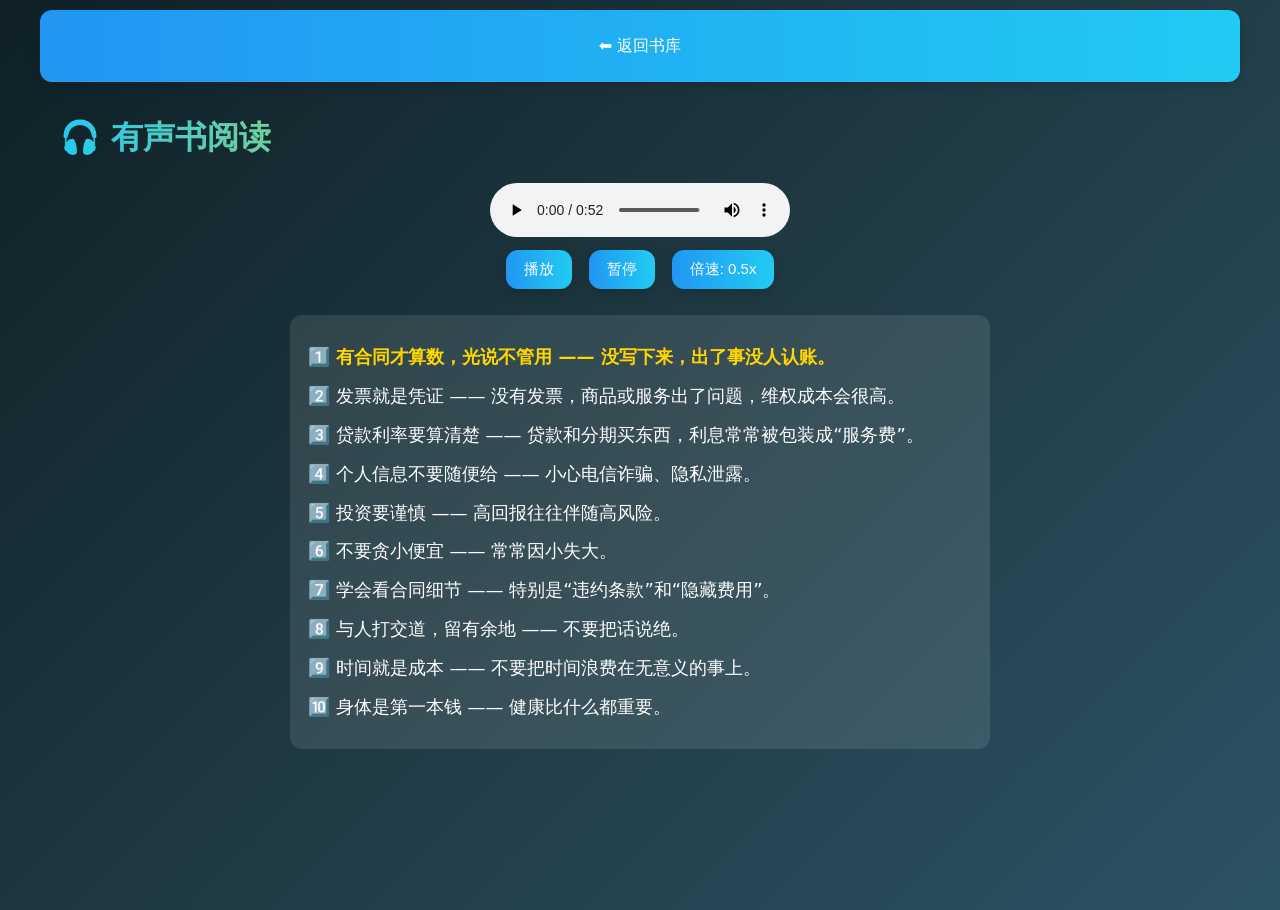
<file: audiobook.html>
<!DOCTYPE html>
<html lang="zh-CN">
<head>
  <meta charset="UTF-8">
  <meta name="viewport" content="width=device-width, initial-scale=1.0">
  <title>有声书</title>
  <link rel="stylesheet" href="style.css">
</head>
<body>
  <nav>
    <a href="library.html">⬅ 返回书库</a>
  </nav>

  <div class="container fade-in">
    <h1>🎧 有声书阅读</h1>

    <div id="audio-controls">
      <audio id="audio" controls></audio><br>
      <button id="playBtn">播放</button>
      <button id="pauseBtn">暂停</button>
      <button id="speedBtn">倍速: 0.5x</button>
    </div>

    <div id="sentences"></div>
  </div>

  <script>
    // 获取 URL 参数中的 JSON 文件
    const urlParams = new URLSearchParams(window.location.search);
    const file = urlParams.get("file") || "src/book1.json";

    const audio = document.getElementById("audio");
    const playBtn = document.getElementById("playBtn");
    const pauseBtn = document.getElementById("pauseBtn");
    const speedBtn = document.getElementById("speedBtn");
    let speed = 0.5;

    // 载入 JSON
    fetch(file)
      .then(res => res.json())
      .then(data => {
        if (data.audio) audio.src = data.audio;
        if (data.sentences) {
          const container = document.getElementById("sentences");
          data.sentences.forEach((line, i) => {
            const p = document.createElement("p");
            p.textContent = line;
            p.classList.add("sentence");
            if (i === 0) p.classList.add("highlight");
            container.appendChild(p);
          });
        }
      });

    playBtn.onclick = () => audio.play();
    pauseBtn.onclick = () => audio.pause();
    speedBtn.onclick = () => {
      speed = speed === 3 ? 0.5 : speed + 0.5;
      audio.playbackRate = speed;
      speedBtn.textContent = `倍速: ${speed}x`;
    };
  </script>
</body>
</html>
</file>
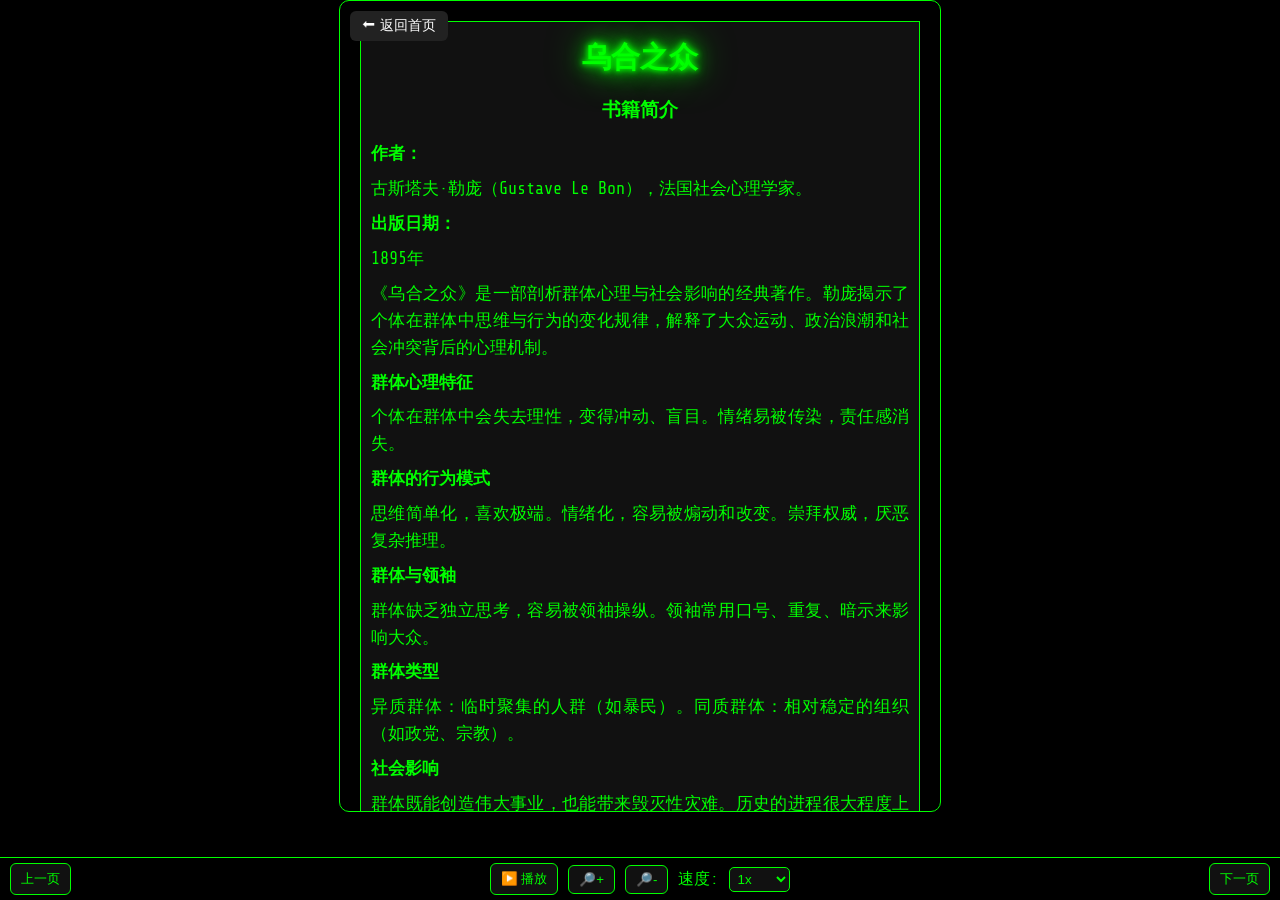
<file: book2.html>
<!DOCTYPE html>
<html lang="zh-CN">
<head>
<meta charset="UTF-8" />
<meta name="viewport" content="width=device-width, initial-scale=1.0" />
<title>《乌合之众》电子书</title>

<link href="https://fonts.googleapis.com/css2?family=Share+Tech+Mono&display=swap" rel="stylesheet">

<style>
.chapter-content {
    max-height: 60vh;
    overflow-y: auto;
    padding: 10px;
    border: 1px solid #0f0;
    margin-bottom: 10px;
    background: #111;
    color: #0f0;
    font-size: 1rem;
    flex: 1;
    scroll-behavior: smooth;
}

html, body {
  height: 100%;
  margin: 0;
  padding: 0;
  background: black;
  color: #0f0;
  font-family: 'Share Tech Mono', monospace;
  overflow: hidden;
}

canvas#matrix {
  position: fixed;
  top: 0;
  left: 0;
  width: 100%;
  height: 100%;
  z-index: -1;
}

#ebook-container {
  width: 100%;
  height: 100vh;
  background: rgba(0,0,0,0.85);
  border: 1px solid #0f0;
  display: flex;
  flex-direction: column;
  overflow: hidden;
}

@media (min-width: 768px) {
  #ebook-container {
    width: 600px;
    height: 90vh;
    margin: auto;
    border-radius: 10px;
  }
}

#ebook {
  flex: 1;
  position: relative;
  overflow: hidden;
  padding-bottom: 60px;
}

.page {
  position: absolute;
  top: 0;
  left: 100%;
  width: 100%;
  height: 100%;
  box-sizing: border-box;
  padding: 20px;
  overflow-y: auto;
  display: flex;
  flex-direction: column;
  transition: all 0.45s ease;
  opacity: 0;
}

.page.active {
  left: 0;
  opacity: 1;
}

.page h1, .page h2 {
  margin: 6px 0 18px;
  text-align: center;
  color: #0f0;
}

.page h1 {
  font-size: 1.8rem;
  text-shadow: 0 0 5px #0f0, 0 0 10px #0f0, 0 0 20px #0f0, 0 0 40px #00ff00;
  animation: flicker 1.6s infinite alternate;
}
@keyframes flicker {
  0%,19%,21%,23%,25%,54%,56%,100% { text-shadow:0 0 5px #0f0,0 0 10px #0f0,0 0 20px #0f0,0 0 40px #00ff00; }
  20%,22%,24%,55% { text-shadow:0 0 2px #0f0; }
}

.page p {
  margin: 8px 0;
  font-size: 1.05rem;
  line-height: 1.6;
  text-align: justify;
}

button {
  background:#111;
  color:#0f0;
  border:1px solid #0f0;
  padding:6px 10px;
  border-radius:6px;
  cursor:pointer;
}
button:hover { background:#0f0; color:#000; }

.big-center-btn {
  display: block;
  margin: 16px auto;
  font-size: 1.1rem;
  padding: 12px 20px;
}

.back-button {
  position: absolute;
  top: 10px;
  left: 10px;
  background: #222;
  color: #fff;
  border: none;
  padding: 6px 12px;
  border-radius: 6px;
  cursor: pointer;
  font-size: 14px;
  z-index: 1000;
}

.back-button:hover {
  background: #444;
}

#nav {
  position: fixed;
  bottom: 0;
  left: 0;
  width: 100%;
  z-index: 999;
  border-top: 1px solid #0f0;
  display: flex;
  justify-content: space-between;
  align-items: center;
  padding: 5px 10px;
  background: rgba(0,0,0,0.9);
  box-sizing: border-box;
}

#audio-controls {
  display: flex;
  gap: 10px;
  align-items: center;
  justify-content: center;
  flex: 1;
}
.chapter-content {
    max-height: calc(100vh - 120px);
}

</style>
</head>
<body>
<canvas id="matrix"></canvas>

<div id="ebook-container">
  <div id="ebook">

    <!-- Cover -->
    <div class="page active" data-page="0">
      <div id="cover-content">
      <button class="back-button" onclick="window.location.href='home.html'">⬅ 返回首页</button>
        <div class="chapter-content" style="text-align:center;">
          <!-- 封面内容从外部加载 -->
        </div>
      </div>
    </div>

    <!-- TOC -->
    <div class="page" data-page="1">
      <h2>目录</h2>
      <button onclick="toggleDirectory()" class="big-center-btn">📜 查看/隐藏目录</button>
      <button id="toggle-theme" class="big-center-btn">🌈切换目光🔂</button>
      <div id="scroll-directory" style="display:none; max-height:60vh; overflow-y:auto; border:1px solid #0f0; padding:10px; margin-top:10px;">
        <ol>
          <li><button onclick="goToChapter(1)">群体心理特征</button></li>
          <li><button onclick="goToChapter(2)">群体的行为模式</button></li>
          <li><button onclick="goToChapter(3)">群体与领袖</button></li>
          <li><button onclick="goToChapter(4)">群体类型</button></li>
          <li><button onclick="goToChapter(5)">社会影响</button></li>
          <li><button onclick="goToChapter(6)">一句话总结</button></li>
        </ol>
      </div>
    </div>

    <!-- Chapters -->
<div class="page" data-page="2">
  <button class="back-button" onclick="showPage(1)">← 返回目录</button>
  <h2>群体心理特征</h2>
  <div class="chapter-content">
    <p><strong>1. 个体与群体的本质差异</strong></p>
    <p>当一个人独处时，他的思想是稳定的、理性的、有逻辑的。但当他融入群体时，奇妙的变化就发生了：</p>
    <ul>
      <li><strong>理智被放下：</strong>个体在群体中不再完全依赖自己的判断，而是更容易被情绪驱动。</li>
      <li><strong>自我意识减弱：</strong>你不再是单独的“我”，而成为群体的一部分。</li>
      <li><strong>情绪感染：</strong>你的喜怒哀乐不再完全属于你，而是被周围人的情绪“放大”或“改写”。</li>
    </ul>
    <p><em>冥想练习：</em>闭上眼睛，想象自己站在一群人中，你的呼吸被周围的节奏牵动，心跳随着他们同步，但你仍能感受到内心有一个独立的自己在观察这一切。</p>

    <hr>

    <p><strong>2. 群体心理的三个核心因素</strong></p>
    <ol>
      <li><strong>暗示性：</strong>群体中的人对外界暗示极度敏感。一个强烈的声音、一句口号、一种表情，都会迅速影响每个人的情绪和判断。个体独立时可能冷静分析，但在群体中，很容易顺从直观的、简单的暗示。<br>
      <em>冥想感悟：</em>想象有人在你耳边轻声重复一句话，你感到自己不自觉地跟着情绪起伏。意识到这一点，就是你觉察暗示力量的开始。</li>

      <li><strong>传染性：</strong>群体的情绪像空气一样无形，却能快速传染。一个人的愤怒可以点燃整个群体的激情。群体的欢呼、恐惧、焦虑、愤怒，都像波浪一样席卷每个人的心。<br>
      <em>冥想练习：</em>想象自己站在一片人海里，每个人的情绪像波浪一样传来，你可以感受到冲击，但不必被卷走，保持内心的宁静。</li>

      <li><strong>责任感的消失：</strong>在群体中，个体的行为责任感减弱。群体给予了“隐身感”，让你觉得自己的行为可以被掩盖。因此，人们往往做出平时不会做的事情——冲动、激烈，甚至是暴力。<br>
      <em>冥想练习：</em>体会这种匿名感的力量，同时提醒自己：我可以感受群体的力量，但不必屈从，我依然是独立的。</li>
    </ol>

    <hr>

    <p><strong>3. 个体心理被群体改造的机制</strong></p>
    <ul>
      <li><strong>理性消融：</strong>群体心理不依赖逻辑推理，而依赖感性、直观和情绪。</li>
      <li><strong>易受暗示：</strong>简单重复的口号、象征、符号，比理性分析更容易被群体接受。</li>
      <li><strong>感情扩张：</strong>个体的情绪被群体放大，激情更易激发，恐惧更易蔓延。</li>
      <li><strong>意志融合：</strong>个体意志被群体吸纳，个人边界模糊，形成群体统一行为。</li>
    </ul>
    <p><em>冥想练习：</em>想象你的思想像水一样溶入群体，你感受到力量，但仍有一颗小小的水珠属于自己，这就是保持独立意识的开始。</p>

    <hr>

    <p><strong>4. 根源总结（内心感悟版）</strong></p>
    <p>群体心理的根源在于人类天生的社交性与从众心理。在群体中，个体的理性减弱，情绪放大，责任感降低。暗示、传染、认同、匿名感共同作用，使群体形成一种独特的“心理生命”。</p>
    <p>了解这一点，就是理解人类社会行为的基础，也是保护自我理性的重要第一步。</p>
    <p><em>冥想收尾：</em>深呼吸三次，感受心中独立的“我”，同时感受群体的力量。你既能感受群体的脉动，又能保持理性和清醒，这是洞察人性和社会的第一步。</p>

    <p style="text-align:center;"><button onclick="showPage(0)">⬅ 返回首页</button></p>
  </div>
</div>


   <div class="page" data-page="3">
  <button class="back-button" onclick="showPage(1)">← 返回目录</button>
  <h2>群体的行为模式</h2>
  <div class="chapter-content">
    <p>思维简单化，喜欢极端。</p>
    <p>情绪化，容易被煽动和改变。</p>
    <p>崇拜权威，厌恶复杂推理。</p>

    <hr>

    <p><strong>二、暗示与传染</strong></p>
    <p>群体的力量很大程度上来源于暗示与情绪传染。这里没有逻辑推理，只有情绪的流动。理解它，不仅是认知，更是练习自我觉察与掌控情绪的机会。</p>

    <p><strong>1. 暗示性</strong></p>
    <ul>
      <li><strong>现象：</strong>在群体中，人们容易被外界简单、直接的刺激影响。</li>
      <li><strong>表现：</strong>一句口号、一幅标语、一种表情，就能改变群体成员的情绪与行为。</li>
      <li><strong>本质：</strong>这不是思考的结果，而是心理本能的反应。</li>
    </ul>
    <p><em>冥想练习：</em>闭上眼睛，想象周围的人不断重复一句简单的话。感受自己的心跳微微加快，你的情绪随之波动。</p>
    <p><em>情绪管理技巧：</em>识别、命名、呼吸、选择，保持内心独立。</p>

    <p><strong>2. 传染性</strong></p>
    <ul>
      <li><strong>现象：</strong>情绪像空气一样，在群体中自由流动。</li>
      <li><strong>表现：</strong>一个人的恐惧可以让数百人紧张，一人的愤怒可以点燃整片人海。</li>
      <li><strong>本质：</strong>群体像一面镜子，每个人的情绪都被放大，形成共振。</li>
    </ul>
    <p><em>冥想练习：</em>想象自己置身于人群中，人们的情绪像波浪涌来，你感受到它的力量。</p>
    <p><em>情绪管理技巧：</em>观察而不参与、内心屏障、自我安抚，保持理性。</p>

    <p><strong>3. 群体语言与象征</strong></p>
    <ul>
      <li><strong>现象：</strong>语言、符号、口号比理性更能影响群体。</li>
      <li><strong>表现：</strong>简单、重复、富有象征意义的表达，像磁石一样吸引情绪。</li>
      <li><strong>本质：</strong>理性思考在群体中变得迟钝，而象征与情绪成为主导。</li>
    </ul>
    <p><em>冥想练习：</em>想象听到一句口号，它在你脑中回荡。感受到它激发的激情，但深呼吸后，你明白这只是心理反应。</p>
    <p><em>情绪管理技巧：</em>觉察刺激来源、暂停反应、选择回应，保持主动权。</p>

    <p><strong>4. 面对群体情绪的实用方法</strong></p>
    <ul>
      <li>保持自我意识：在群体中时刻提醒自己，你是独立个体。</li>
      <li>分辨情绪与理性：认清群体情绪是感染，而不是你的必然行为。</li>
      <li>呼吸与身体觉察：深呼吸、感受身体重心，让紧张或兴奋的情绪得到释放。</li>
      <li>语言内化：在心中重复“我感受情绪，但不必被控制”，强化自我界限。</li>
      <li>后行动分析：事后反思自己情绪反应，增强未来面对群体心理的能力。</li>
    </ul>

    <p><em>总结冥想练习：</em>闭眼三分钟，想象周围群体的情绪像波浪涌来，你感受冲击力，却在内心保持灯塔般清晰。呼吸、觉察、选择，让你既理解群体心理，又能掌控自己的情绪。</p>

    <p style="text-align:center;"><button onclick="showPage(0)">⬅ 返回首页</button></p>
  </div>
</div>

    <div class="page" data-page="4">
  <button class="back-button" onclick="showPage(1)">← 返回目录</button>
  <h2>群体与领袖</h2>
  <div class="chapter-content">
    <p>群体缺乏独立思考，容易被领袖操纵。</p>
    <p>领袖常用口号、重复、暗示来影响大众。</p>

    <hr>

    <p><strong>四、群体的特征</strong></p>
    <p>群体就像一片有生命的海洋，它表面平静时看似有序，但水下暗流汹涌。群体心理的特征，是个体无法独立观察时最直观的体现。</p>

    <p><strong>1. 思维简单而极端</strong></p>
    <p>本质：群体不喜欢复杂、抽象的思维，它接受的信息必须简单、直观、可感知。</p>
    <p>行为表现：复杂的问题在群体中被极端化，非黑即白、非全盘接受即全盘否定。</p>
    <p>心理机制：群体心理不依赖逻辑分析，而依赖直觉和情绪。个体在群体中，理性被弱化，简单而强烈的感受占据主导。</p>
    <p><em>冥想练习：</em>闭眼，想象你置身于人群中，你听到一句简单的口号，几千人的情绪瞬间被点燃。你感受情绪涌动，但在内心保持观察者的视角，明白情绪的冲击与理性的独立是两回事。</p>

    <p><strong>2. 情绪化与易变</strong></p>
    <p>本质：群体的情绪像风暴，来得快，去得也快。</p>
    <p>行为表现：热情可以在瞬间升腾，也可以在几分钟内消散。群体情绪常常呈现极端波动。</p>
    <p>心理机制：群体中的个体容易被他人的情绪感染，情绪在个体之间传染和放大，形成共振。</p>
    <p><em>冥想练习：</em>想象站在广场中央，人群情绪如潮水般涌来，有时高涨，有时低落。感受其波动，但意识到自己内心可以像礁石一样稳固，不被瞬间情绪吞没。</p>

    <p><strong>3. 崇拜权威</strong></p>
    <p>本质：群体倾向于寻求强者、领袖或象征性的权威来指引方向。</p>
    <p>行为表现：群体容易追随领袖、偶像、象征物，缺乏独立判断。</p>
    <p>心理机制：群体成员对权威的信任源自心理安全感和从众心理，个体在群体中往往愿意放弃部分自由以换取安全和认同。</p>
    <p><em>冥想练习：</em>闭眼想象一个象征性的人物站在人群中心，群体围绕他旋转。你感受到群体的凝聚力与压迫感，但你的内心仍保留独立意识。你意识到可以观察权威的力量，而不必完全服从。</p>

    <p><strong>4. 易受暗示与传染</strong></p>
    <p>本质：群体成员对外界暗示和情绪感染极为敏感。</p>
    <p>行为表现：一条新闻、一句口号、一个眼神，可能引起成千上万人的共振。</p>
    <p>心理机制：个体心理在群体中被弱化，直觉和情绪占主导，暗示和情绪传染比逻辑和理性更有力量。</p>
    <p><em>冥想练习：</em>想象周围人不断重复一个词，你的情绪随之波动。深呼吸，体会这种心理暗示，但同时提醒自己：这只是心理反应，我仍然独立。</p>

    <p><strong>5. 保守与不善分析</strong></p>
    <p>本质：群体倾向保守，不喜欢抽象思考和复杂分析。</p>
    <p>行为表现：群体容易坚持传统信念、惯例和习惯，不轻易改变态度。</p>
    <p>心理机制：个体在群体中依赖简化的信念系统，避免承担复杂判断的心理负担。</p>
    <p><em>冥想练习：</em>想象自己面对一个群体的固有信念，你可以看到它的坚固与稳定，同时在心中保持独立思考，理解它的力量，但不被束缚。</p>

    <p><strong>6. 情绪的共振与爆发</strong></p>
    <p>本质：群体的行为是一种集体情绪的物理化表现。</p>
    <p>行为表现：小小的刺激在群体中被放大，可能引发狂欢、愤怒、恐惧或暴力。</p>
    <p>心理机制：每个个体的情绪被群体吸纳和增强，形成集体心理“共鸣”。</p>
    <p><em>冥想练习：</em>感受群体的情绪像波浪一样涌来，你只是观察者，感受其力量，却不被卷走。内心像深海一样平静，既理解群体，也保持独立。</p>

    <p><strong>总结</strong></p>
    <p>群体的心理特征总结为：</p>
    <ul>
      <li>思维简单而极端</li>
      <li>情绪化与易变</li>
      <li>崇拜权威</li>
      <li>易受暗示与情绪传染</li>
      <li>保守、不善分析</li>
      <li>情绪共振与行为放大</li>
    </ul>
    <p><em>冥想收尾：</em>深呼吸三次，感受群体的力量和脉动。你既能感受其冲击，也能保持内心的独立与清醒。理解群体心理，就是理解人性，也是保护自我理性的第一步。</p>

    <p style="text-align:center;"><button onclick="showPage(0)">⬅ 返回首页</button></p>
  </div>
</div>

    <div class="page" data-page="5">
  <button class="back-button" onclick="showPage(1)">← 返回目录</button>
  <h2>领袖与舆论</h2>
  <div class="chapter-content">
    <p>群体缺乏独立判断，往往依赖领袖来确定方向。领袖不仅是群体的象征，更是情绪和意志的引导者。他们掌握了群体心理的密码，能影响、激发甚至操控成千上万人的情绪。</p>

    <h3>1. 领袖的核心特质</h3>
    <p><strong>坚定与自信：</strong>群体倾向追随坚信自己的人。强烈的信念像磁场，吸引人们的注意与情绪。</p>
    <p><strong>情绪感染力：</strong>领袖的激情、愤怒、悲伤，都能像火焰一样迅速蔓延，点燃群体的情绪。</p>
    <p><strong>简洁有力的语言：</strong>简单的口号、象征性的行动、不断重复的词句，比长篇逻辑更能触动群体。</p>
    <p><em>冥想练习：</em>闭上眼睛，想象一个领袖站在广场中央，人群围绕他旋转。你感受他散发出的力量与信念，但内心保持平静，意识到自己是观察者，不必完全跟随。</p>

    <h3>2. 舆论与信息操控</h3>
    <p>群体容易被重复、符号化、情绪化的信息引导。</p>
    <p>恐惧、热情、信仰，是最直接的操控工具。</p>
    <p>群体缺乏理性分析能力，对信息的反应主要是感性的。</p>
    <p><em>冥想练习：</em>想象周围不断重复的信息像波浪拍打你的心灵。感受情绪的涌动，但保持呼吸节奏，提醒自己：你可以感受，但不必行动，理性仍在心中。</p>

    <h3>3. 领袖与群体互动</h3>
    <p>领袖通过情绪感染、符号化行为和持续暗示，将个体心理融入群体。</p>
    <p>群体在领袖引导下，行为和情绪高度同步。</p>
    <p>个体易失独立，但也可以通过觉察保持理性。</p>
    <p><em>冥想练习：</em>闭眼体会人群随领袖情绪起伏的节奏，你是观察者，感受冲击，却不被卷走。理性像灯塔一样照亮内心，你可以选择保持独立。</p>

    <h3>4. 冥想总结</h3>
    <p>领袖是群体心理的放大器和引导者。他们用信念、情绪和简单符号操控群体，而不是逻辑推理。</p>
    <p>觉察这一点，你就能在群体中保持清醒，感受力量，同时不被操纵。</p>
    <p><em>闭眼练习收尾：</em>深呼吸三次，感受领袖的能量像波浪涌来，你内心的独立意识如灯塔般明亮。你既能理解群体的动力，也能保持自我理性与清醒。</p>
  </div>
</div>

    <div class="page" data-page="5">
  <button class="back-button" onclick="showPage(1)">← 返回目录</button>
  <h2>领袖与舆论</h2>
  <div class="chapter-content">
    <p>群体缺乏独立判断，往往依赖领袖来确定方向。领袖不仅是群体的象征，更是情绪和意志的引导者。他们掌握了群体心理的密码，能影响、激发甚至操控成千上万人的情绪。</p>

    <h3>1. 领袖的核心特质</h3>
    <p><strong>坚定与自信：</strong>群体倾向追随坚信自己的人。强烈的信念像磁场，吸引人们的注意与情绪。</p>
    <p><strong>情绪感染力：</strong>领袖的激情、愤怒、悲伤，都能像火焰一样迅速蔓延，点燃群体的情绪。</p>
    <p><strong>简洁有力的语言：</strong>简单的口号、象征性的行动、不断重复的词句，比长篇逻辑更能触动群体。</p>
    <p><em>冥想练习：</em>闭上眼睛，想象一个领袖站在广场中央，人群围绕他旋转。你感受他散发出的力量与信念，但内心保持平静，意识到自己是观察者，不必完全跟随。</p>

    <h3>2. 舆论与信息操控</h3>
    <p>群体容易被重复、符号化、情绪化的信息引导。</p>
    <p>恐惧、热情、信仰，是最直接的操控工具。</p>
    <p>群体缺乏理性分析能力，对信息的反应主要是感性的。</p>
    <p><em>冥想练习：</em>想象周围不断重复的信息像波浪拍打你的心灵。感受情绪的涌动，但保持呼吸节奏，提醒自己：你可以感受，但不必行动，理性仍在心中。</p>

    <h3>3. 领袖与群体互动</h3>
    <p>领袖通过情绪感染、符号化行为和持续暗示，将个体心理融入群体。</p>
    <p>群体在领袖引导下，行为和情绪高度同步。</p>
    <p>个体易失独立，但也可以通过觉察保持理性。</p>
    <p><em>冥想练习：</em>闭眼体会人群随领袖情绪起伏的节奏，你是观察者，感受冲击，却不被卷走。理性像灯塔一样照亮内心，你可以选择保持独立。</p>

    <h3>4. 冥想总结</h3>
    <p>领袖是群体心理的放大器和引导者。他们用信念、情绪和简单符号操控群体，而不是逻辑推理。</p>
    <p>觉察这一点，你就能在群体中保持清醒，感受力量，同时不被操纵。</p>
    <p><em>闭眼练习收尾：</em>深呼吸三次，感受领袖的能量像波浪涌来，你内心的独立意识如灯塔般明亮。你既能理解群体的动力，也能保持自我理性与清醒。</p>
  </div>
</div>


    <div class="page" data-page="6">
  <button class="back-button" onclick="showPage(1)">← 返回目录</button>
  <h2>群体类型</h2>
  <div class="chapter-content">
    <p>群体并非单一形态，每一种群体都有独特的心理结构和行为方式。理解群体类型，不仅能洞察社会和人性，也能帮助你在复杂的环境中保持内心的独立与清醒。</p>

    <h3>异质群体（临时群体）</h3>
    <p><strong>心理特征：</strong>成员来自不同背景、信仰和价值观，因某种事件或目的短时间聚集。内部缺乏统一信念和秩序，心理差异大。情绪极易受外界刺激影响，恐惧、愤怒或狂热可迅速扩散。</p>
    <p><strong>行为模式：</strong>冲动、不可预测，容易出现极端行为。行动缺乏组织，像风暴般猛烈却短暂。情绪感染力强，个体容易被群体牵引而失去理性。</p>
    <p><em>冥想练习：</em>闭上眼睛，想象自己置身在一片临时聚集的人群中。每个人的情绪如海浪般涌来，撞击你的感官。感受这股能量的冲击，但保持内心深处的宁静，你只是观察者，理性如深海礁石般稳固，不被卷走。</p>

    <h3>同质群体（稳定群体）</h3>
    <p><strong>心理特征：</strong>成员背景、信仰和价值观高度一致，长期聚集形成稳定组织。群体内部纪律严格，情绪容易统一。容易被领袖、象征或共同信念引导，形成高度凝聚力。</p>
    <p><strong>行为模式：</strong>行动有组织、目标明确，即便情绪高涨，也呈现结构化行为。稳定性高，但个体在情绪驱动下仍可能失去独立判断。团体力量强大，凝聚力让群体具有深远影响。</p>
    <p><em>冥想练习：</em>想象自己进入一个高度组织化的群体，感受秩序、纪律和统一意志的力量。你理解群体的凝聚力，同时在内心保持独立思考，不被完全吸收。</p>

    <h3>内心觉察与冥想</h3>
    <p>感受异质群体的冲击：体验短时间聚集的人群情绪如波涛般涌动，瞬息万变。</p>
    <p>感受同质群体的力量：体验稳定组织的纪律和统一意志，感受凝聚力的压迫感与感染力。</p>
    <p>保持独立意识：无论群体如何涌动，你都可以通过观察和觉察，保持理性与自我。</p>
    <p><em>闭眼练习收尾：</em>深吸三次气，感受群体的脉动在周围流动。你既能感受群体的力量，也保持内心的清晰。意识到：理解群体心理，即是理解人性，同时守护自我理性与独立。</p>
  </div>
</div>


    <div class="page" data-page="7">
  <button class="back-button" onclick="showPage(1)">← 返回目录</button>
  <h2>社会影响</h2>
  <div class="chapter-content">
    <p>群体不仅存在于某个广场、某个集会，它无处不在地塑造着社会、历史和文明的进程。理解群体对社会的影响，意味着理解社会的脉动，也意味着理解历史背后的心理力量。</p>

    <h3>群体的创造性力量</h3>
    <p>群体能将个体力量汇聚，使单独个体无法完成的壮举变为可能。宗教运动、民族团结、社会改革、科技革命——都是群体心理力量的体现。当群体情绪正向且有目标，个人的创造力被放大，社会因之前进。</p>
    <p><em>冥想练习：</em>闭上眼睛，想象一群人在共同目标下行动，他们的热情像火焰般汇聚成光。你感受这股力量，它既温暖又巨大，但你依然保持内心的平静，你能观察，而不被情绪完全吞没。</p>

    <h3>群体的破坏性力量</h3>
    <p>当群体心理失控，情绪主导而非理性，社会就容易出现暴力、骚乱、战争。群体的冲动可以摧毁城市、破坏秩序，个体理性在其中被弱化或消失。小小的刺激、一个暗示、一句口号，可能瞬间点燃整个社会的情绪。</p>
    <p><em>冥想练习：</em>想象暴乱或冲突场景，群体情绪如狂风暴雨席卷一切。你感受到它的力量，但保持心中灯塔般的理性意识：观察而不卷入，感受而不迷失。</p>

    <h3>群体影响社会稳定与变革</h3>
    <p>稳定作用：同质群体的纪律、凝聚力和秩序感，可以维持社会结构与制度。变革作用：异质群体的冲动与多样性，有时能撼动旧秩序，引发社会变革。群体对社会的影响不是单向的，它既能保护秩序，也能推动历史，甚至同时兼具创造与破坏。</p>
    <p><em>冥想练习：</em>想象历史长河中，群体的情绪像潮水推动社会前行。感受它的力量、波动和节奏，同时保持内心的独立。你可以理解群体如何塑造社会，却不被其完全左右。</p>

    <h3>内心觉察与冥想总结</h3>
    <p>觉察力量：群体的力量巨大且不可忽视，它塑造社会的同时，也影响个体心理。保持清醒：理解群体心理运作机制，能够让你在社会洪流中保持理性和独立。平衡感受：感受群体能量，既看到它的正向推动力，也看到潜在破坏性。</p>
    <p><em>闭眼练习收尾：</em>深吸三次气，感受群体的脉动贯穿社会的每一个角落。你既能理解它推动社会的力量，也能保持自我意识如灯塔般明亮。感受历史、感受力量，同时守护理性与清醒。</p>
  </div>
</div>
    <div class="page" data-page="8">
  <button class="back-button" onclick="showPage(1)">← 返回目录</button>
  <h2>一句话总结</h2>
  <div class="chapter-content">
    <p>《乌合之众》揭示了人在群体中容易失去理性、被情绪和领袖操纵，群体既能推动文明，也可能带来混乱。理解群体心理，既是洞察人性，也是保护自我理性与独立的关键。</p>

    <h3>核心要点回顾</h3>
    <ul>
      <li>个体在群体中容易失去理性、责任感下降。</li>
      <li>暗示性与情绪传染让群体行为高度一致。</li>
      <li>群体思维简单化、情绪化、易受象征和口号影响。</li>
      <li>领袖通过情绪、信念和符号影响群体行为。</li>
      <li>群体既能创造伟大事业，也能带来破坏性力量。</li>
    </ul>

    <h3>冥想收尾</h3>
    <p>闭上眼睛，深呼吸三次，感受群体的脉动与力量，同时感受内心独立的“我”。你既能理解群体心理的冲击，也能保持理性清醒，成为观察者而非被动参与者。</p>
  </div>
</div>


  </div>

  <!-- Nav -->
  <div id="nav">
  <button onclick="prevChapter()">上一页</button>
  <div id="audio-controls">
    <button id="play-btn" onclick="toggleAudio()">▶️ 播放</button>
    <button onclick="changeTextSize(2)">🔎+</button>
    <button onclick="changeTextSize(-2)">🔎-</button>
    <label for="speed" style="color:#0f0;">速度:</label>
    <select id="speed" onchange="changeSpeed()" style="background:#111; color:#0f0; border:1px solid #0f0; padding:3px; border-radius:5px;">
      <option value="0.75">0.75x</option>
      <option value="1" selected>1x</option>
      <option value="1.25">1.25x</option>
      <option value="1.5">1.5x</option>
      <option value="2">2x</option>
    </select>
  </div>
  <button onclick="nextChapter()">下一页</button>
</div>

<audio id="chapter-audio"></audio>

<script>
// ------------------
// Theme切换
// ------------------
const themes = [
  { bg: "rgba(0,0,0,0.85)", text: "#0f0", border: "#0f0" },
  { bg: "#fff", text: "#000", border: "#000" },
  { bg: "#001f3f", text: "#fff", border: "#fff" },
  { bg: "#fff8dc", text: "#5a3e1b", border: "#5a3e1b" }
];
let currentTheme = 0;
document.getElementById("toggle-theme").addEventListener("click", () => {
    currentTheme = (currentTheme + 1) % themes.length;
    const theme = themes[currentTheme];
    const container = document.getElementById("ebook-container");
    const pages = document.querySelectorAll(".page, .chapter-content");
    container.style.background = theme.bg;
    pages.forEach(p => {
        p.style.background = theme.bg;
        p.style.color = theme.text;
        if(p.classList.contains('chapter-content')) p.style.borderColor = theme.border;
    });
});

// ------------------
// 目录切换
// ------------------
function toggleDirectory() {
  const dir = document.getElementById('scroll-directory');
  dir.style.display = (dir.style.display === 'block') ? 'none' : 'block';
}

// ------------------
// 页面切换
// ------------------
let pages = [];
let currentPage = 0;
document.addEventListener('DOMContentLoaded', () => {
  pages = Array.from(document.querySelectorAll('.page'));
  loadCover();
});

function showPage(n) {
  if (n<0||n>=pages.length) return;
  pages.forEach(p=>p.classList.remove('active'));
  pages[n].classList.add('active');
  currentPage = n;
}
function nextChapter(){ if(currentPage<pages.length-1) showPage(currentPage+1); }
function prevChapter(){ if(currentPage>0) showPage(currentPage-1); }
function goToChapter(n){ showPage(1+n); }

// ------------------
// 字号改变
// ------------------
let currentFontSize = 16;
function changeTextSize(delta){
  currentFontSize = Math.max(12,currentFontSize+delta);
  document.documentElement.style.fontSize = currentFontSize + "px";
}

// ------------------
// 音频控制
// ------------------
const audio = document.getElementById('chapter-audio');
const playBtn = document.getElementById('play-btn');

const audioList = [
  'src2/audio/cover.mp3',
  'src2/audio/chapter1.mp3',
  'src2/audio/chapter2.mp3',
  'src2/audio/chapter3.mp3',
  'src2/audio/chapter4.mp3',
  'src2/audio/chapter5.mp3',
  'src2/audio/chapter6.mp3'
];

let currentIndex = 0;
let isPlaying = false;

// 播放/暂停按钮
function toggleAudio() {
  if (!isPlaying) {
    playAudio(currentIndex);
  } else {
    audio.pause();
    isPlaying = false;
    playBtn.textContent = '▶️ 播放';
  }
}

// 播放指定音频
function playAudio(index) {
  if (index >= audioList.length) {
    // 如果超出范围，循环回到第一个音频
    currentIndex = 0;
    index = 0;
  }

  audio.src = audioList[index];
  audio.load();
  audio.play().then(() => {
    isPlaying = true;
    playBtn.textContent = '⏸ 暂停';
  }).catch(err => {
    console.error('播放失败:', err);
  });

  // 音频播放结束，自动播放下一首
  audio.onended = () => {
    currentIndex++;
    // 循环播放
    if (currentIndex >= audioList.length) currentIndex = 0;
    playAudio(currentIndex);
  }
}


// 改变播放速度
function changeSpeed() {
  const speed = parseFloat(document.getElementById('speed').value);
  audio.playbackRate = speed;
}

// ------------------
// 封面加载
// ------------------
function loadCover(){
  fetch("src2/cover.html").then(r=>r.text()).then(html=>{
    document.querySelector("#cover-content .chapter-content").innerHTML = html;
  });
}

// ------------------
// 矩阵背景
// ------------------
const canvas = document.getElementById("matrix");
const ctx = canvas.getContext("2d");
function resizeCanvas(){ canvas.width=innerWidth; canvas.height=innerHeight; }
resizeCanvas();
window.addEventListener('resize',resizeCanvas);

const letters = "ABCDEFGHIJKLMNOPQRSTUVWXYZ123456789@#$%^&*()*&^%";
const fontSize = 14;
let columns = Math.floor(innerWidth/fontSize);
let drops = Array(columns).fill(1);

function drawMatrix(){
  ctx.fillStyle = "rgba(0,0,0,0.06)";
  ctx.fillRect(0,0,canvas.width,canvas.height);
  ctx.fillStyle = "#0f0";
  ctx.font = fontSize + "px monospace";
  for(let i=0;i<drops.length;i++){
    const text=letters.charAt(Math.floor(Math.random()*letters.length));
    ctx.fillText(text,i*fontSize,drops[i]*fontSize);
    if(drops[i]*fontSize>canvas.height && Math.random()>0.975) drops[i]=0;
    drops[i]++;
  }
}
setInterval(drawMatrix,33);

</script>
</body>
</html>
</file>
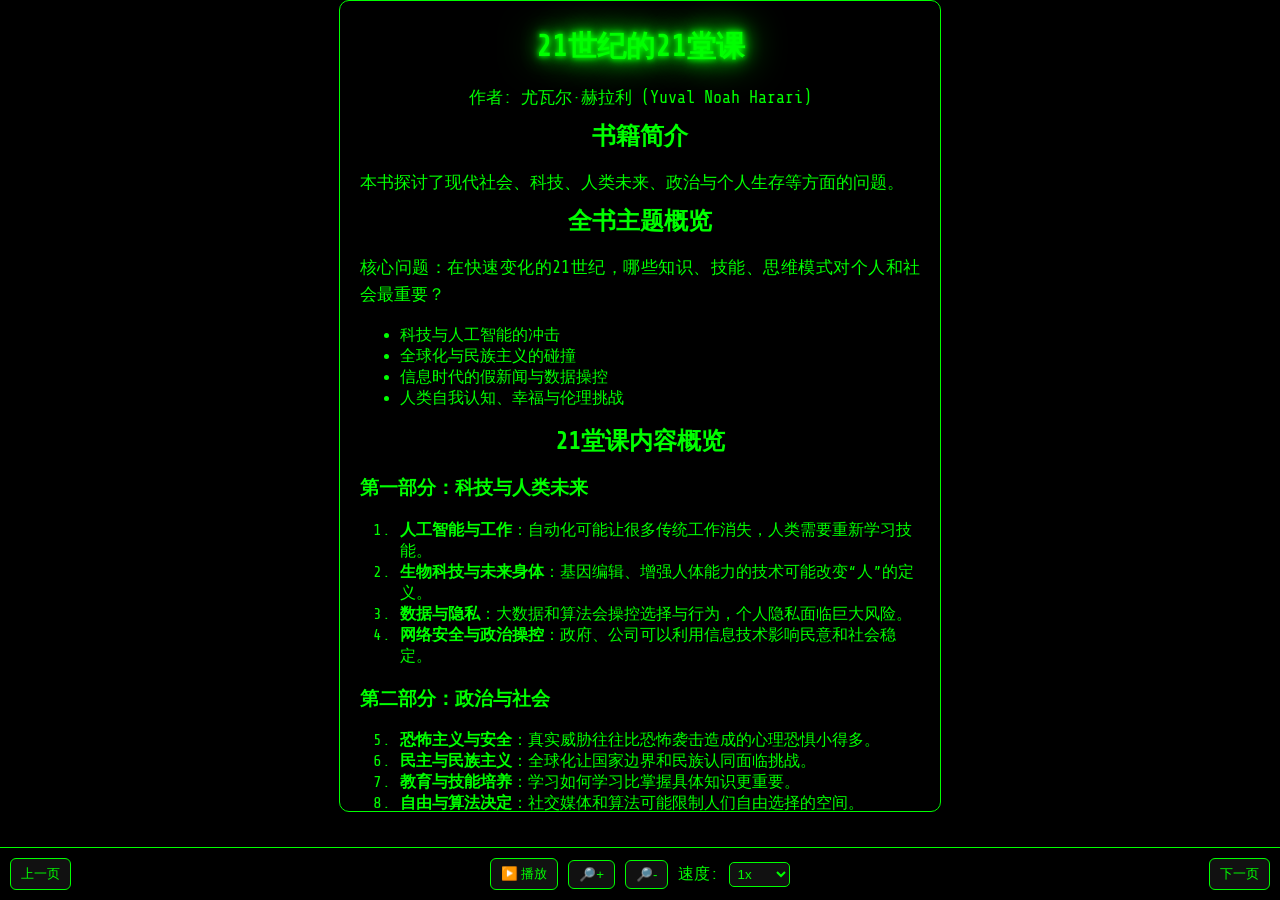
<file: books.html>
<!DOCTYPE html>
<html lang="zh-CN">
<head>
<meta charset="UTF-8" />
<meta name="viewport" content="width=device-width, initial-scale=1.0" />
<title>21世纪21堂课电子书</title>

<link href="https://fonts.googleapis.com/css2?family=Share+Tech+Mono&display=swap" rel="stylesheet">

<style>
/* -------------------------
   章节内容
   ------------------------- */
.chapter-content {
    max-height: 60vh;  /* 手机可见区域 */
    overflow-y: auto;
    padding: 10px;
    border: 1px solid #0f0;
    margin-bottom: 10px;
    background: #111;
    color: #0f0;
    font-size: 1rem;
    flex: 1;
    scroll-behavior: smooth;
}

/* -------------------------
   Base / layout
   ------------------------- */
html, body {
  height: 100%;
  margin: 0;
  padding: 0;
  background: black;
  color: #0f0;
  font-family: 'Share Tech Mono', monospace;
  overflow: hidden;
}

/* Matrix canvas */
canvas#matrix {
  position: fixed;
  top: 0;
  left: 0;
  width: 100%;
  height: 100%;
  z-index: -1;
}

/* ebook container */
#ebook-container {
  width: 100%;
  height: 100vh;
  background: rgba(0,0,0,0.85);
  border: 1px solid #0f0;
  display: flex;
  flex-direction: column;
  overflow: hidden;
}

/* desktop center box */
@media (min-width: 768px) {
  #ebook-container {
    width: 600px;
    height: 90vh;
    margin: auto;
    border-radius: 10px;
  }
}

#ebook {
  flex: 1;
  position: relative;
  overflow: hidden;
  padding-bottom: 60px; /* 留出底部导航高度 */
}

/* -------------------------
   Pages
   ------------------------- */
.page {
  position: absolute;
  top: 0;
  left: 100%;
  width: 100%;
  height: 100%;
  box-sizing: border-box;
  padding: 20px;
  overflow-y: auto;
  display: flex;
  flex-direction: column;
  transition: all 0.45s ease;
  opacity: 0;
}

.page.active {
  left: 0;
  opacity: 1;
}

.page h1, .page h2 {
  margin: 6px 0 18px;
  text-align: center;
  color: #0f0;
}
.page h1 {
  font-size: 1.8rem;
  text-shadow: 0 0 5px #0f0, 0 0 10px #0f0, 0 0 20px #0f0, 0 0 40px #00ff00;
  animation: flicker 1.6s infinite alternate;
}
@keyframes flicker {
  0%,19%,21%,23%,25%,54%,56%,100% { text-shadow:0 0 5px #0f0,0 0 10px #0f0,0 0 20px #0f0,0 0 40px #00ff00; }
  20%,22%,24%,55% { text-shadow:0 0 2px #0f0; }
}

.page p {
  margin: 8px 0;
  font-size: 1.05rem;
  line-height: 1.6;
  text-align: justify;
}

/* -------------------------
   按钮
   ------------------------- */
button {
  background:#111;
  color:#0f0;
  border:1px solid #0f0;
  padding:6px 10px;
  border-radius:6px;
  cursor:pointer;
}
button:hover { background:#0f0; color:#000; }

.big-center-btn {
  display: block;
  margin: 16px auto;
  font-size: 1.1rem;
  padding: 12px 20px;
}

/* -------------------------
   返回按钮
   ------------------------- */
.backBtn {
  position: absolute;
  top: 12px;
  left: 12px;
  background: #111;
  color: #0f0;
  border: 1px solid #0f0;
  padding: 6px 10px;
  border-radius: 6px;
  cursor: pointer;
}
.backBtn:hover { background:#0f0; color:#000; }

/* -------------------------
   底部导航 / 播放按钮
   ------------------------- */
#nav {
  position: fixed;
  bottom: 0;
  left: 0;
  width: 100%;
  z-index: 999;
  border-top: 1px solid #0f0;
  display: flex;
  justify-content: space-between;
  align-items: center;
  padding: 5px 10px;
  background: rgba(0,0,0,0.9);
  box-sizing: border-box;
}

/* 中间控件 */
#audio-controls {
  display: flex;
  gap: 10px;
  align-items: center;
  justify-content: center;
  flex: 1;
}

/* -------------------------
   全局字体继承
   ------------------------- */
#ebook-container, #ebook, .page, .chapter-content {
  font-size: inherit;
}

.back-button {
  position: absolute;
  top: 10px;
  left: 10px;
  background: #222;
  color: #fff;
  border: none;
  padding: 6px 12px;
  border-radius: 6px;
  cursor: pointer;
  font-size: 14px;
  z-index: 1000;
}

.back-button:hover {
  background: #444;
}

</style>


</style>
</head>

<body>

<canvas id="matrix"></canvas>

<div id="ebook-container">
  <div id="ebook">

    <!-- Cover -->
    <div class="page active" data-page="0">
      <div id="cover-content">
        <button class="backBtn" onclick="goBack()">⬅ 返回简介</button>
        <div class="chapter-content" style="text-align:center;">
          <h1>21世纪的21堂课</h1>
          <p>作者: 尤瓦尔·赫拉利</p>
          <p>这是一本探索现代社会重大挑战的书。</p>
        </div>
      </div>
    </div>


    <!-- TOC -->
    <div class="page" data-page="1">
      <h2>目录</h2>
      <button onclick="toggleDirectory()" class="big-center-btn">📜 查看/隐藏目录</button>
      <button id="toggle-theme" class="big-center-btn">🌈切换目光🔂</button>
      <button class="backBtn" onclick="goBack()">⬅ 返回上一页</button>
      <div id="scroll-directory" style="display:none; max-height:60vh; overflow-y:auto; border:1px solid #0f0; padding:10px; margin-top:10px;">
        <ol>
          <li><button onclick="goToChapter(1)">人工智能与工作</button></li>
          <li><button onclick="goToChapter(2)">生物科技与未来身体</button></li>
          <li><button onclick="goToChapter(3)">数据与隐私</button></li>
          <li><button onclick="goToChapter(4)">网络安全与政治操控</button></li>
          <li><button onclick="goToChapter(5)">恐怖主义与安全</button></li>
          <li><button onclick="goToChapter(6)">民主与民族主义</button></li>
          <li><button onclick="goToChapter(7)">教育与技能培养</button></li>
          <li><button onclick="goToChapter(8)">自由与算法决定</button></li>
          <li><button onclick="goToChapter(9)">世界秩序</button></li>
          <li><button onclick="goToChapter(10)">意义与宗教</button></li>
          <li><button onclick="goToChapter(11)">幸福与心理健康</button></li>
          <li><button onclick="goToChapter(12)">教育的重要性</button></li>
          <li><button onclick="goToChapter(13)">意识与自我认知</button></li>
          <li><button onclick="goToChapter(14)">故事与价值观</button></li>
          <li><button onclick="goToChapter(15)">环境与气候变化</button></li>
          <li><button onclick="goToChapter(16)">核武器与战争</button></li>
          <li><button onclick="goToChapter(17)">移民与人口流动</button></li>
          <li><button onclick="goToChapter(18)">全球合作与治理</button></li>
          <li><button onclick="goToChapter(19)">人工智能与不平等</button></li>
          <li><button onclick="goToChapter(20)">人类未来的伦理</button></li>
          <li><button onclick="goToChapter(21)">面对不确定性</button></li>
        </ol>
      </div>
    </div>

    <!-- Chapters -->
<div class="page" data-page="2">
  <button class="back-button" onclick="showPage(1)">← 返回目录</button>
  <h2>人工智能与工作</h2>
  <div class="chapter-content"></div>
</div>

<div class="page" data-page="3">
  <button class="back-button" onclick="showPage(1)">← 返回目录</button>
  <h2>生物科技与未来身体</h2>
  <div class="chapter-content"></div>
</div>

<div class="page" data-page="4">
  <button class="back-button" onclick="showPage(1)">← 返回目录</button>
  <h2>数据与隐私</h2>
  <div class="chapter-content"></div>
</div>

<div class="page" data-page="5">
  <button class="back-button" onclick="showPage(1)">← 返回目录</button>
  <h2>网络安全与政治操控</h2>
  <div class="chapter-content"></div>
</div>

<div class="page" data-page="6">
  <button class="back-button" onclick="showPage(1)">← 返回目录</button>
  <h2>恐怖主义与安全</h2>
  <div class="chapter-content"></div>
</div>

<div class="page" data-page="7">
  <button class="back-button" onclick="showPage(1)">← 返回目录</button>
  <h2>民主与民族主义</h2>
  <div class="chapter-content"></div>
</div>

<div class="page" data-page="8">
  <button class="back-button" onclick="showPage(1)">← 返回目录</button>
  <h2>教育与技能培养</h2>
  <div class="chapter-content"></div>
</div>

<div class="page" data-page="9">
  <button class="back-button" onclick="showPage(1)">← 返回目录</button>
  <h2>自由与算法决定</h2>
  <div class="chapter-content"></div>
</div>

<div class="page" data-page="10">
  <button class="back-button" onclick="showPage(1)">← 返回目录</button>
  <h2>世界秩序</h2>
  <div class="chapter-content"></div>
</div>

<div class="page" data-page="11">
  <button class="back-button" onclick="showPage(1)">← 返回目录</button>
  <h2>意义与宗教</h2>
  <div class="chapter-content"></div>
</div>

<div class="page" data-page="12">
  <button class="back-button" onclick="showPage(1)">← 返回目录</button>
  <h2>幸福与心理健康</h2>
  <div class="chapter-content"></div>
</div>

<div class="page" data-page="13">
  <button class="back-button" onclick="showPage(1)">← 返回目录</button>
  <h2>教育的重要性</h2>
  <div class="chapter-content"></div>
</div>

<div class="page" data-page="14">
  <button class="back-button" onclick="showPage(1)">← 返回目录</button>
  <h2>意识与自我认知</h2>
  <div class="chapter-content"></div>
</div>

<div class="page" data-page="15">
  <button class="back-button" onclick="showPage(1)">← 返回目录</button>
  <h2>故事与价值观</h2>
  <div class="chapter-content"></div>
</div>

<div class="page" data-page="16">
  <button class="back-button" onclick="showPage(1)">← 返回目录</button>
  <h2>环境与气候变化</h2>
  <div class="chapter-content"></div>
</div>

<div class="page" data-page="17">
  <button class="back-button" onclick="showPage(1)">← 返回目录</button>
  <h2>核武器与战争</h2>
  <div class="chapter-content"></div>
</div>

<div class="page" data-page="18">
  <button class="back-button" onclick="showPage(1)">← 返回目录</button>
  <h2>移民与人口流动</h2>
  <div class="chapter-content"></div>
</div>

<div class="page" data-page="19">
  <button class="back-button" onclick="showPage(1)">← 返回目录</button>
  <h2>全球合作与治理</h2>
  <div class="chapter-content"></div>
</div>

<div class="page" data-page="20">
  <button class="back-button" onclick="showPage(1)">← 返回目录</button>
  <h2>人工智能与不平等</h2>
  <div class="chapter-content"></div>
</div>

<div class="page" data-page="21">
  <button class="back-button" onclick="showPage(1)">← 返回目录</button>
  <h2>人类未来的伦理</h2>
  <div class="chapter-content"></div>
</div>

<div class="page" data-page="22">
  <button class="back-button" onclick="showPage(1)">← 返回目录</button>
  <h2>面对不确定性</h2>
  <div class="chapter-content"></div>
</div>


  <!-- Nav -->
<div id="nav" style="display:flex; align-items:center; justify-content:space-between; padding:10px;">
  <!-- Prev -->
  <button onclick="prevChapter()">上一页</button>

  <!-- Audio + text controls (centered) -->
  <div id="audio-controls" style="display:flex; gap:10px; align-items:center; justify-content:center; flex:1;">
    <button id="play-btn" onclick="cycleAudio()">▶️ 播放</button>
    <button onclick="changeTextSize(2)">🔎+</button>
    <button onclick="changeTextSize(-2)">🔎-</button>

    <label for="speed" style="color:#0f0;">速度:</label>
    <select id="speed" onchange="changeSpeed()" style="background:#111; color:#0f0; border:1px solid #0f0; padding:3px; border-radius:5px;">
      <option value="0.75">0.75x</option>
      <option value="1" selected>1x</option>
      <option value="1.25">1.25x</option>
      <option value="1.5">1.5x</option>
      <option value="2">2x</option>
    </select>
  </div>

  <!-- Next -->
  <button onclick="nextChapter()">下一页</button>
</div>

<!-- Audio element (kept separate, not breaking layout) -->
<audio id="chapter-audio"></audio>
<script>
  const themes = [
    { bg: "rgba(0,0,0,0.85)", text: "#0f0", border: "#0f0" }, // 黑底绿字
    { bg: "#fff", text: "#000", border: "#000" },               // 白底黑字
    { bg: "#001f3f", text: "#fff", border: "#fff" },            // 深蓝底白字
    { bg: "#fff8dc", text: "#5a3e1b", border: "#5a3e1b" }      // 浅黄底深棕字
];

let currentTheme = 0;

document.getElementById("toggle-theme").addEventListener("click", () => {
    currentTheme = (currentTheme + 1) % themes.length;
    const theme = themes[currentTheme];

    const container = document.getElementById("ebook-container");
    const pages = document.querySelectorAll(".page, .chapter-content");

    container.style.background = theme.bg;
    pages.forEach(p => {
        p.style.background = theme.bg;
        p.style.color = theme.text;
        if(p.classList.contains('chapter-content')) {
            p.style.borderColor = theme.border;
        }
    });
});


document.addEventListener("DOMContentLoaded", () => {
    const audio = document.getElementById("chapter-audio");
    const playBtn = document.getElementById("play-btn");
    let clickState = 0; // 0 = 初始, 1 = 播放中, 2 = 暂停

    // 初始化音频
    function loadAudio(filePath) {
        audio.src = filePath;
        audio.currentTime = 0;
        audio.pause();
        playBtn.textContent = "▶️ 播放";
        clickState = 0;
    }

    // 播放/暂停切换
    playBtn.addEventListener("click", () => {
        if (!audio.src) return;
        if (clickState === 0) {
            audio.play();
            playBtn.textContent = "⏸ 暂停";
            clickState = 1;
        } else if (clickState === 1) {
            audio.pause();
            playBtn.textContent = "▶️ 继续";
            clickState = 2;
        } else if (clickState === 2) {
            audio.play();
            playBtn.textContent = "⏸ 暂停";
            clickState = 1;
        }
    });

    // 默认加载封面音频
    loadAudio("assets/audio/cover.mp3");
});

/* ------------------------- */
/* Cover & Chapter Loading    */
/* ------------------------- */
const audio = document.getElementById("chapter-audio");
const playBtn = document.getElementById("play-btn");
let clickState = 0; // 0=play, 1=pause, 2=resume

function loadCover() {
  const coverDiv = document.getElementById("cover-content");
  fetch("assets/cover.html")
    .then(res => res.text())
    .then(html => { coverDiv.innerHTML = html; })
    .catch(() => { coverDiv.innerHTML = "<h2>封面加载失败</h2>"; });

  // Load cover audio
  loadCoverAudio();
}

function loadCoverAudio() {
  audio.src = "assets/audio/cover.mp3";
  audio.currentTime = 0;
  audio.pause();
  playBtn.textContent = "▶️ 播放";
  clickState = 0;
}

/* ------------------------- */
/* Text Resize                */
/* ------------------------- */
let currentFontSize = 16;
function changeTextSize(delta) {
  currentFontSize = Math.max(12, currentFontSize + delta);
  document.documentElement.style.fontSize = currentFontSize + "px";
}

/* ------------------------- */
/* Audio Logic                */
/* ------------------------- */
function cycleAudio() {
  if (!audio.src) return;
  if (clickState === 0) {
    audio.play(); playBtn.textContent="⏸ 暂停"; clickState=1;
  } else if (clickState === 1) {
    audio.pause(); playBtn.textContent="▶️ 继续"; clickState=2;
  } else if (clickState === 2) {
    audio.play(); playBtn.textContent="⏸ 暂停"; clickState=1;
  }
}

function loadChapterAudio(chapterNumber) {
  audio.src = `assets/audio/audio${chapterNumber}.mp3`;
  audio.currentTime = 0;
  audio.pause();
  playBtn.textContent = "▶️ 播放";
  clickState = 0;
}

function changeSpeed() {
  audio.playbackRate = parseFloat(document.getElementById("speed").value);
}

function changeVolume(delta) {
  audio.volume = Math.min(1, Math.max(0, audio.volume + delta));
}

/* ------------------------- */
/* Page & Navigation Logic    */
/* ------------------------- */
let pages = [];
let currentPage = 0;

document.addEventListener('DOMContentLoaded', () => {
  pages = Array.from(document.querySelectorAll('.page'));
  updateBackButtons();
  loadCover();
});

function showPage(n) {
  if (n < 0 || n >= pages.length) return;
  pages.forEach(p => p.classList.remove('active'));
  pages[n].classList.add('active');
  currentPage = n;
  updateBackButtons();
}

function nextChapter() {
  if (currentPage < pages.length - 1) showPage(currentPage + 1);
}
function prevChapter() {
  if (currentPage > 0) showPage(currentPage - 1);
}

function toggleDirectory() {
  const dir = document.getElementById('scroll-directory');
  if (!dir) return;
  dir.style.display = (dir.style.display === 'block') ? 'none' : 'block';
}

function goToChapter(chapterNumber) {
  const pageNum = 2 + (chapterNumber - 1);
  const page = pages[pageNum];
  if (!page) return;

  const contentDiv = page.querySelector('.chapter-content');
  const title = page.querySelector('h2')?.innerText || `第${chapterNumber}章`;

  fetch(`assets/file/chapter${chapterNumber}.html`)
    .then(res => res.text())
    .then(html => {
      contentDiv.innerHTML = `<strong>${title}</strong><br>` + html;
      contentDiv.scrollTop = 0;
    })
    .catch(()=>{contentDiv.innerHTML = `<strong>${title}</strong><br>章节内容加载失败`;} );

  // Load audio for this chapter
  loadChapterAudio(chapterNumber);

  showPage(pageNum);
}

function goBack() {
  if (currentPage > 0) showPage(currentPage - 1);
  else if(history.length > 1) history.back();
}

function updateBackButtons() {
  document.querySelectorAll('.backBtn').forEach(btn => {
    btn.style.display = (currentPage > 0 || history.length > 1) ? 'block' : 'none';
  });
}

/* ------------------------- */
/* Matrix Background          */
/* ------------------------- */
const canvas = document.getElementById("matrix");
const ctx = canvas.getContext("2d");

function resizeCanvas() {
  canvas.width = innerWidth;
  canvas.height = innerHeight;
}
resizeCanvas();
window.addEventListener('resize', () => {
  resizeCanvas();
  columns = Math.floor(innerWidth / fontSize);
  drops = Array(columns).fill(1);
});

const letters = "ABCDEFGHIJKLMNOPQRSTUVWXYZ123456789@#$%^&*()*&^%";
const fontSize = 14;
let columns = Math.floor(innerWidth / fontSize);
let drops = Array(columns).fill(1);

function drawMatrix() {
  ctx.fillStyle = "rgba(0,0,0,0.06)";
  ctx.fillRect(0, 0, canvas.width, canvas.height);
  ctx.fillStyle = "#0f0";
  ctx.font = fontSize + "px monospace";

  for(let i = 0; i < drops.length; i++){
    const text = letters.charAt(Math.floor(Math.random() * letters.length));
    ctx.fillText(text, i * fontSize, drops[i] * fontSize);
    if(drops[i] * fontSize > canvas.height && Math.random() > 0.975) drops[i] = 0;
    drops[i]++;
  }
}
setInterval(drawMatrix, 33);
</script>
</body>
</html>
</file>
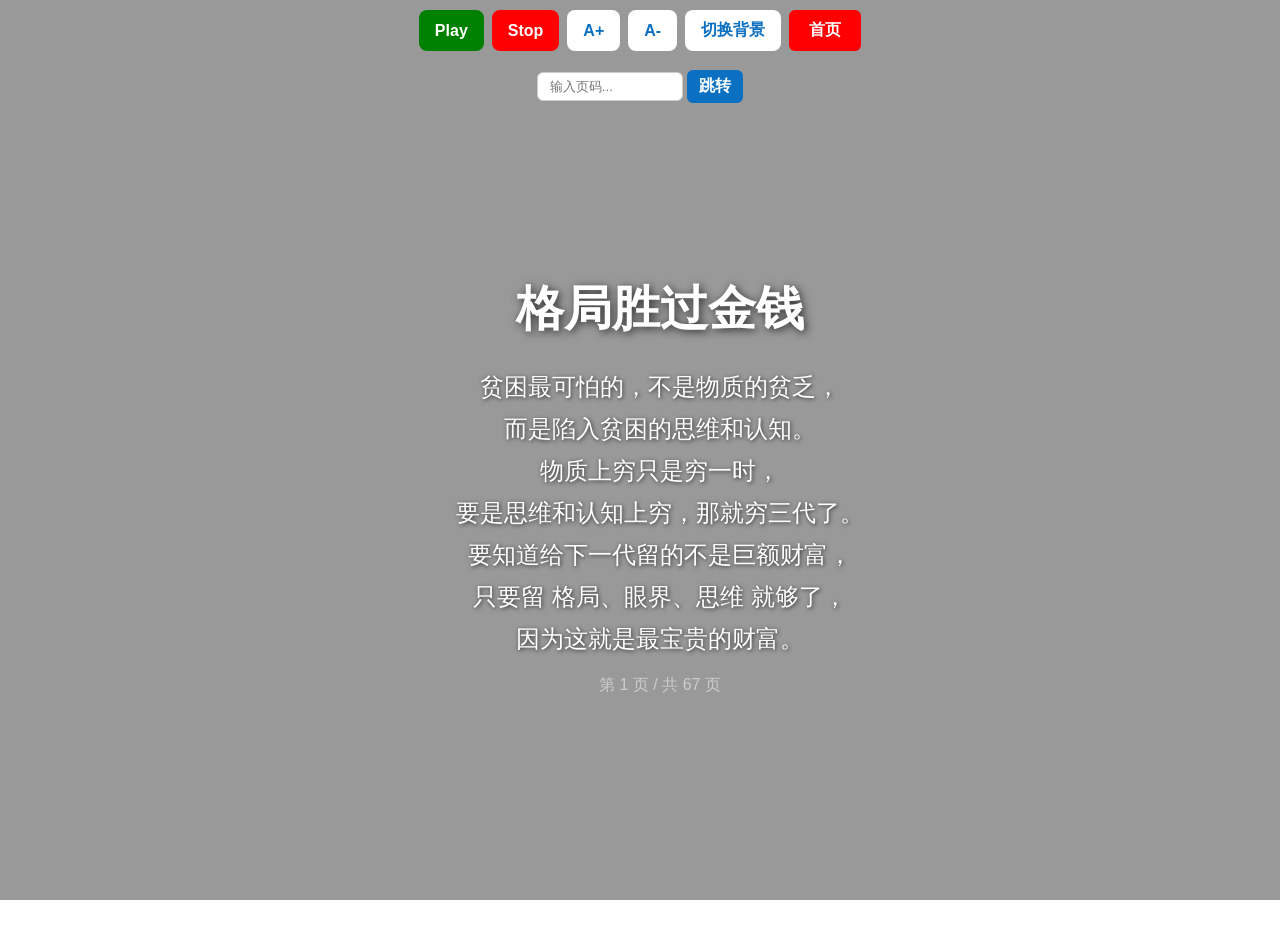
<file: family.html>
<!DOCTYPE html>
<html lang="zh">
<head>
<meta charset="UTF-8" />
<meta name="viewport" content="width=device-width, initial-scale=1.0"/>
<title>衷心语境</title>
<style>
  html,body{margin:0;padding:0;width:100%;height:100%;overflow:hidden;font-family:"Microsoft YaHei",sans-serif;}
  body{
    background:url('https://media2.giphy.com/media/v1.Y2lkPTc5MGI3NjExYzdwYXd1dGcxbHloc3UwYjM3a2lpdnVhbHA5bnJrNWVpenc5dmltMiZlcD12MV9pbnRlcm5hbF9naWZfYnlfaWQmY3Q9Zw/FUESbiqyQcJBcwFefb/giphy.gif') center/cover no-repeat fixed;
    position:relative;
  }

  /* layering: overlay (0) < stars/snow (1) < content (2) < controls/search (3) */
  .overlay{position:absolute;inset:0;background:rgba(0,0,0,0.4);z-index:0;}

  #content{
    position:relative;z-index:2;width:100%;height:100%;
    display:flex;flex-direction:column;align-items:center;justify-content:center;
    text-align:center;color:white;padding:20px;
  }
  h1{font-size:3em;margin-bottom:20px;text-shadow:2px 2px 8px rgba(0,0,0,0.7);}
  .line{margin:10px 0;font-size:1.5em;text-shadow:1px 1px 4px rgba(0,0,0,0.7);}
  #pageNumber{margin-top:10px;font-size:1em;color:#ccc;}

  #controls{
    position:absolute;top:10px;display:flex;gap:8px;flex-wrap:wrap;justify-content:center;z-index:3;width:100%;
  }
  button{padding:8px 16px;font-weight:bold;font-size:1em;border:none;border-radius:8px;cursor:pointer;}
  #playBtn{background:green;color:white;}
  #stopBtn{background:red;color:white;}
  #stopBtn.paused{background:blue;}
  #increase,#decrease,#changeBg{background:#fff;color:#0b6fc2;}

  /* Page-number search */
  #search-bar{position:absolute;top:70px;width:100%;text-align:center;z-index:3;}
  #search-input{padding:6px 12px;border-radius:6px;border:1px solid #ccc;width:120px;}
  #search-btn{padding:6px 12px;border-radius:6px;border:none;background:#0b6fc2;color:white;font-weight:bold;cursor:pointer;}

  /* canvases for effects */
  #stars,#snow{position:absolute;top:0;left:0;width:100%;height:100%;pointer-events:none;z-index:1;}
</style>
</head>
<body>

<!-- Controls -->
<div id="controls">
  <button id="playBtn">Play</button>
  <button id="stopBtn">Stop</button>
  <button id="increase">A+</button>
  <button id="decrease">A-</button>
  <button id="changeBg">切换背景</button>
  <button id="logout-btn" style="background-color:red;color:white;border:none;padding:10px 20px;border-radius:6px;">首页</button>
</div>

<!-- Page-number search -->
<div id="search-bar">
  <input type="number" id="search-input" placeholder="输入页码..." min="1"/>
  <button id="search-btn">跳转</button>
</div>

<!-- Content -->
<div id="content">
  <h1 id="title"></h1>
  <div id="lines"></div>
  <div id="pageNumber"></div>
</div>

<!-- Effects above overlay -->
<canvas id="stars"></canvas>
<canvas id="snow"></canvas>
<div class="overlay"></div>

<script>
/* ---------------- Data ---------------- */

let pages = [
  {
    title: "格局胜过金钱",
    lines: [
      "贫困最可怕的，不是物质的贫乏，",
      "而是陷入贫困的思维和认知。",
      "",
      "物质上穷只是穷一时，",
      "要是思维和认知上穷，那就穷三代了。",
      "",
      "要知道给下一代留的不是巨额财富，",
      "只要留 格局、眼界、思维 就够了，",
      "因为这就是最宝贵的财富。"
    ],
  },
  {
    title: "自珍与低调——放低姿态，戒骄戒躁",
    lines: [
      "与其“师为人师”孤芳自赏，不如去“拜人为师”使自己成长；",
      "这并不是自卑，而是智慧。",
      "只有看到别人的长处，才能不断充实自己。",
      "",
      "向他人学习，不要随便指点、纠正别人。",
      "骄傲的人往往自以为是，他认为别人观点一定有问题，只有他自己的才是对的。",
      "就会在应友同事的矛盾困扰起来，就会拒绝别人的忠告和帮助。"
    ],
  },
  {
    title: "学习的重要性",
    lines: [
      "知识改变命运，",
      "学习开拓眼界，",
      "坚持每天进步一点点，",
      "长久累积就是质的飞跃。"
    ]
  },
  {
    title: "坚持的力量",
    lines: [
      "生活不是一场短跑，",
      "而是一场需要耐力的马拉松。",
      "只有坚持到最后的人，",
      "才能看到真正的风景。"
    ]
  },
  {title:"社会处事",
    lines:[
      "在社会混，最值钱的不是钱，而是信用。",
      "给人留台阶，就是给自己留后路。",
      "圈子再大，不真诚也白搭。",
      "碰到麻烦，先沉住气，不要乱说话。",
      "人脉不是认识多少人，而是谁愿意帮你。"
    ],
    deletable:false
  },
  {
    title:"为人处事",
    lines:[
      "会做人，比会做事更重要。",
      "千万别贪小便宜，最后吃大亏的还是自己。",
      "人前说一句，背后别添一句。",
      "恩情要记心里，矛盾要放身后。",
      "小事情能看出一个人的真面目。"
    ],
    deletable:false
  },
  {
    title:"夫妻相处",
    lines:[
      "婚姻不是比谁厉害，而是一起过日子。",
      "吵架别过夜，冷战最伤感情。",
      "站在对方角度想想，有些火气就下去了。",
      "夸一句，比骂十句更管用。",
      "苦日子能一起熬，甜日子才稳得住。"
    ],
    deletable:false
  },
  {
    title:"家庭和睦",
    lines:[
      "家里不是讲输赢的地方，是讲温暖的地方。",
      "一家人多说一句谢谢，气氛就不一样。",
      "家务不是谁的事，谁有空谁做。",
      "进家门，先放下情绪再开口。",
      "家里和气，走出去才有底气。"
    ],
    deletable:false
  },
  {
    title:"教育孩子",
    lines:[
      "孩子学你怎么做，不听你怎么说。",
      "先教做人，再教读书。",
      "太顺的孩子，长大容易吃大亏。",
      "要孩子懂付出，而不是只会要东西。",
      "鼓励一句，顶得过打击十句。"
    ],
    deletable:false
  },
  {
    title:"遵守家规",
    lines:[
      "家没规矩，再有钱也留不住。",
      "规矩不是束缚，是底线。",
      "长辈立规矩，晚辈守规矩，家才安稳。",
      "规矩讲清楚，孩子才知道方向。",
      "家里守规矩，出去才不会丢人。"
    ],
    deletable:false
  },
  {
    title:"孝顺父母",
    lines:[
      "父母在，家就在。",
      "孝顺不是以后，是现在。",
      "常回家吃饭，比转账更暖心。",
      "父母的唠叨，是最便宜的关心。",
      "陪伴才是真孝顺，不是光给钱。"
    ],
    deletable:false
  },
  {
    title:"邻里关系",
    lines:[
      "远亲不如近邻，抬头不见低头见。",
      "打个招呼，能化解一半尴尬。",
      "别贪邻居小便宜，迟早坏了关系。",
      "借点小忙，将来自己也能少麻烦。",
      "不搬弄是非，是最好的邻里修养。"
    ],
    deletable:false
  },
  {
    title:"朋友交往",
    lines:[
      "真朋友，不是喝酒时陪你，而是有事时帮你。",
      "患难见真心，顺境看热闹。",
      "朋友之间，守信用最重要。",
      "拿别人短处开玩笑，迟早散伙。",
      "跟靠谱的人在一起，自己也会变靠谱。"
    ],
    deletable:false
  },
  {
    title:"自我修养",
    lines:[
      "心态放平，日子才顺。",
      "说话要有分寸，别口无遮拦。",
      "能忍一时之气，就能少十年烦恼。",
      "依赖谁，都不如靠自己。",
      "每天反省一点，日子就进步一点。"
    ],
    deletable:false
  },
  {
    title: "顶层人物常用的10大束缚语言（透明揭示版）",
    lines: [
      "1. “只要努力，就能成功”",
      "2. “要忠诚，不要计较”",
      "3. “为了大家好，你要牺牲”",
      "4. “听话，机会就给你”",
      "5. “钱不是最重要的”",
      "6. “忍一忍就过去了”",
      "7. “你们要团结”",
      "8. “未来会更好”",
      "9. “这是规矩，别问为什么”",
      "10. “要知足，别贪心”"
    ],
    deletable: false
  },
  {
    title: "1. “只要努力，就能成功”",
    lines: [
      "实质：",
      " 把“社会不平等”转移成“个人不够努力”，掩盖阶层壁垒。",
      "真相：",
      " 资源、背景、人脉远比单纯努力更决定成败。",
      "跨越：",
      " 努力必须和选择赛道、资本资源结合，否则只是原地跑。"
    ],
    deletable: false
  },
  {
    title: "2. “要忠诚，不要计较”",
    lines: [
      "实质：",
      " 用“忠诚”掩盖不公，要求下层无条件付出。",
      "真相：",
      " 忠诚通常是单向的，少数人享受成果，多数人消耗生命。",
      "跨越：",
      " 在任何关系中，学会保护底线，不做被榨干的螺丝钉。"
    ],
    deletable: false
  },
  {
    title: "3. “为了大家好，你要牺牲”",
    lines: [
      "实质：",
      " 用“集体”做幌子，迫使个人牺牲，最终受益的却是少数人。",
      "真相：",
      " 所谓“大家”，往往是“上面的人”。",
      "跨越：",
      " 牺牲前先问清：利益分配是否透明？牺牲是否值得？"
    ],
    deletable: false
  },
  {
    title: "4. “听话，机会就给你”",
    lines: [
      "实质：",
      " 制造“机会稀缺”的幻觉，让人用顺从换未来。",
      "真相：",
      " 机会不是恩赐，而是交易。",
      "跨越：",
      " 靠实力主动创造机会，不做等待被选中的人。"
    ],
    deletable: false
  },
  {
    title: "5. “钱不是最重要的”",
    lines: [
      "实质：",
      " 劝说底层满足现状，好压低报酬。",
      "真相：",
      " 说这句话的人，早已坐拥财富。",
      "跨越：",
      " 金钱是生存的基础，要敢于争取属于自己的价值。"
    ],
    deletable: false
  },
  {
    title: "6. “忍一忍就过去了”",
    lines: [
      "实质：",
      " 培养“顺民”，让人习惯屈服，不敢反抗。",
      "真相：",
      " 忍一次，就会有第二次、第三次。",
      "跨越：",
      " 该忍就忍，但关键时刻要敢于拒绝和对抗。"
    ],
    deletable: false
  },
  {
    title: "7. “你们要团结”",
    lines: [
      "实质：",
      " 用团结的名义，让底层互相约束，却只为上层利益服务。",
      "真相：",
      " 所谓团结，常常是“让你们听话”。",
      "跨越：",
      " 真正的团结是基于共同利益，而不是被动服从。"
    ],
    deletable: false
  },
  {
    title: "8. “未来会更好”",
    lines: [
      "实质：",
      " 制造空头承诺，让人继续忍受现实。",
      "真相：",
      " 未来只是筹码，用来拖延你的反抗。",
      "跨越：",
      " 不依赖口头承诺，把握当下的主动权。"
    ],
    deletable: false
  },
  {
    title: "9. “这是规矩，别问为什么”",
    lines: [
      "实质：",
      " 以规矩压制质疑，让规则永远向权力倾斜。",
      "真相：",
      " 规则从来不是公平的，而是利益者写下的护城河。",
      "跨越：",
      " 理解规则背后的利益，学会运用规则，而不是盲从。"
    ],
    deletable: false
  },
  {
    title: "10. “要知足，别贪心”",
    lines: [
      "实质：",
      " 麻痹底层，让他们接受不公，不去争取。",
      "真相：",
      " 让你知足的人，永远不会知足。",
      "跨越：",
      " 知足是心态，追求更好是权利，两者不能混淆。"
    ],
    deletable: false
  },
  {
    title: "总结",
    lines: [
      "顶层人物常用的“束缚语言”都有三个共性：",
      "",
      "把系统性不公变成个人问题（例如：努力/忍耐/知足）。",
      "把服从包装成美德（例如：忠诚/牺牲/团结）。",
      "用未来承诺掩盖现实剥夺（例如：机会/未来会更好）。"
    ],
    deletable: false
  },
  {
    title: "跨越的关键",
    lines: [
      "识别语言背后的真实利益。",
      "拥有自己的价值底线。",
      "不靠“施舍”，靠自身实力和合作创造主动权。"
    ],
    deletable: false
  },
  {
  title: "🔥 人性的傲慢与极端 · 十题",
  lines: [
    "1. 权力的傲慢",
    "2. 财富的傲慢",
    "3. 知识的傲慢",
    "4. 道德的傲慢",
    "5. 经验的傲慢",
    "6. 地位的傲慢",
    "7. 孤立的极端",
    "8. 盲从的极端",
    "9. 贪欲的极端",
    "10. 否定的极端"
  ],
  deletable: false
},
{
  title: "1. 权力的傲慢",
  lines: [
    "当人一旦掌握权力",
    "就容易把规则看作自己的工具",
    "而不是约束。"
  ],
  deletable: false
},
{
  title: "2. 财富的傲慢",
  lines: [
    "有了钱的人",
    "往往误以为一切都能用钱衡量",
    "甚至包括人心。"
  ],
  deletable: false
},
{
  title: "3. 知识的傲慢",
  lines: [
    "读书多的人常陷入",
    "自以为聪明，",
    "轻视那些沉默却深刻的智慧。"
  ],
  deletable: false
},
{
  title: "4. 道德的傲慢",
  lines: [
    "最危险的不是恶人",
    "而是自认为“绝对正确”的好人。"
  ],
  deletable: false
},
{
  title: "5. 经验的傲慢",
  lines: [
    "老手常常轻视新手",
    "却忘了世界随时在变。"
  ],
  deletable: false
},
{
  title: "6. 地位的傲慢",
  lines: [
    "人在上位就容易把",
    "“尊重”当成理所当然",
    "而不是相互的。"
  ],
  deletable: false
},
{
  title: "7. 孤立的极端",
  lines: [
    "有人选择彻底不信任任何人",
    "以为冷漠能保护自己",
    "结果只剩孤独。"
  ],
  deletable: false
},
{
  title: "8. 盲从的极端",
  lines: [
    "有人为了归属感",
    "放弃独立思考",
    "变成群体的影子。"
  ],
  deletable: false
},
{
  title: "9. 贪欲的极端",
  lines: [
    "欲望一旦失控",
    "就会吞噬理性",
    "让人失去分寸。"
  ],
  deletable: false
},
{
  title: "10. 否定的极端",
  lines: [
    "有些人不是追求真理",
    "而是沉迷于否定一切",
    "最终失去方向。"
  ],
  deletable: false
},
{
  title: "总结",
  lines: [
    "傲慢让人看不见别人",
    "极端让人看不见自己。",
    "",
    "只有保持清醒",
    "承认自己的局限",
    "才能在人性陷阱里不迷失。"
  ],
  deletable: false
},
{
  title: "🌱 人性的坚韧与智慧 · 十题",
  lines: [
    "逆境的坚韧",
    "信念的坚韧",
    "学习的坚韧",
    "情感的坚韧",
    "责任的坚韧",
    "宽容的智慧",
    "沉默的智慧",
    "简单的智慧",
    "平衡的智慧",
    "自知的智慧"
  ],
  deletable: false
},
{
  title: "逆境的坚韧",
  lines: [
    "真正的坚强",
    "不是没有痛苦",
    "而是带着伤口继续走。"
  ],
  deletable: false
},
{
  title: "2. 信念的坚韧",
  lines: [
    "信念就像火种",
    "再小",
    "也能点亮黑暗中的路。"
  ],
  deletable: false
},
{
  title: "3. 学习的坚韧",
  lines: [
    "不断学习的人",
    "才不会被时间淘汰",
    "而是随时更新自己。"
  ],
  deletable: false
},
{
  title: "4. 情感的坚韧",
  lines: [
    "爱不是脆弱的依赖",
    "而是风雨中依旧选择牵手。"
  ],
  deletable: false
},
{
  title: "5. 责任的坚韧",
  lines: [
    "真正的担当",
    "不是方便时的承诺",
    "而是困难时的坚持。"
  ],
  deletable: false
},
{
  title: "6. 宽容的智慧",
  lines: [
    "懂得原谅的人",
    "比执着仇恨的人",
    "更懂得珍惜自己。"
  ],
  deletable: false
},
{
  title: "7. 沉默的智慧",
  lines: [
    "沉默不是软弱",
    "而是明白并非所有争辩",
    "都值得耗费精力。"
  ],
  deletable: false
},
{
  title: "8. 简单的智慧",
  lines: [
    "复杂让人迷失",
    "而简单",
    "能让心灵保持清澈。"
  ],
  deletable: false
},
{
  title: "9. 平衡的智慧",
  lines: [
    "真正的智慧",
    "不是走极端",
    "而是找到内心的平衡。"
  ],
  deletable: false
},
{
  title: "10. 自知的智慧",
  lines: [
    "人最大的聪明",
    "不是战胜别人",
    "而是看清自己。"
  ],
  deletable: false
},
{
  title: "总结",
  lines: [
    "坚韧让人不被击倒",
    "智慧让人不被困住。",
    "",
    "只有坚韧与智慧并行",
    "人生才能走得更远。"
  ],
  deletable: false
},
{
  title: "三件事优先排序",
  lines: [
    "面对紧急工作任务，要先处理，避免压力和损失。",
    "学习新技能虽不紧急，但长期收益最大，应安排在高效时间段。",
    "回朋友电话重要但可延后，确保完成关键任务后再社交。",
    "",
    "原则：先紧急，后重要，再处理可延后事务，让生活高效清醒。",
    "",
    "核心理解：",
    "清醒智慧就是学会区分“紧急与重要”，把时间花在最有价值的事情上。"
  ],
  deletable: false
},
{
  title: "金钱使用决策",
  lines: [
    "投资自己学习新技能，是最值得的长期选择。",
    "买电子设备或娱乐消费，只适合在满足长期目标后。",
    "花钱前先分析收益：短期满足 vs 长期成长。",
    "",
    "原则：理性消费，把资源放在提升能力和智慧的地方。",
    "",
    "核心理解：",
    "长期收益优先比短期享受更能让生活智慧积累。"
  ],
  deletable: false
},
{
  title: "健康生活选择",
  lines: [
    "早上醒来，健康第一，保证身体和精神清醒。",
    "锻炼可以提高精力和注意力，比多睡一小时更有长期收益。",
    "刷手机虽方便，但消耗注意力，应控制时间。",
    "",
    "原则：权衡短期舒适与长期健康，把精力放在对自己有益的事情上。",
    "",
    "核心理解：",
    "健康是高效生活的基础，身体和精神清醒才能理智做决策。"
  ],
  deletable: false
},
{
  title: "时间管理挑战",
  lines: [
    "空闲时间应先处理紧急工作，提高效率。",
    "学习和自我提升放在专注时间，积累长期价值。",
    "放松娱乐可调节情绪，但不应占用核心学习和工作时间。",
    "",
    "原则：分配时间时，先保证基础需求，再安排高价值活动。",
    "",
    "核心理解：",
    "时间是最宝贵的资源，高效安排才能清醒成长。"
  ],
  deletable: false
},
{
  title: "社交智慧",
  lines: [
    "参加社交活动前先评估任务重要性。",
    "如果工作或学习紧急，应优先完成核心任务。",
    "可折中处理：先完成部分任务，再去社交，兼顾效率和关系。",
    "",
    "原则：学会平衡责任与人际关系，理智选择优先级。",
    "",
    "核心理解：",
    "社交智慧在于兼顾责任和关系，让生活更平衡。"
  ],
  deletable: false
},
{
  title: "消息真假判断",
  lines: [
    "遇到新闻或信息，不要盲目转发。",
    "先查来源、核实真伪，再决定如何处理。",
    "不理会不可靠消息，是保护自己和他人的方法。",
    "",
    "原则：培养批判性思维和信息甄别能力，避免被虚假信息误导。",
    "",
    "核心理解：",
    "清醒智慧源于正确判断信息的能力，避免被虚假或噪声干扰。"
  ],
  deletable: false
},
{
  title: "紧急问题应对",
  lines: [
    "遇到突发状况，先分析可行方案，避免盲目行动。",
    "如果有替代方案，可临时应对问题，同时保证工作进度。",
    "立即去修或等待修理，应考虑效率和风险。",
    "",
    "原则：培养应变能力，用最安全高效的方法解决问题。",
    "",
    "核心理解：",
    "生活中总有意外，理性决策比冲动行动更有价值。"
  ],
  deletable: false
},
{
  title: "家庭理财选择",
  lines: [
    "优先满足生活必需支出，如房租、水电。",
    "投资孩子教育或自身成长是长期高价值支出。",
    "投资理财需在确保基本需求后考虑。",
    "",
    "原则：用有限资源优先保障生活，再分配给成长和增值事项。",
    "",
    "核心理解：",
    "理智理财 = 安全 + 成长，避免冲动消费。"
  ],
  deletable: false
},
{
  title: "健康饮食选择",
  lines: [
    "选择健康饮食，即便稍贵或费时，对长期身体最有益。",
    "快餐或省事方案虽方便，但长期不利健康。",
    "不吃可能影响工作效率和身体状态。",
    "",
    "原则：短期方便不能替代长期健康，生活智慧体现于日常选择。",
    "",
    "核心理解：",
    "健康选择是智慧生活的日常体现，长期收益大于短期便利。"
  ],
  deletable: false
},
{
  title: "反思与成长",
  lines: [
    "对昨天的错误进行分析，找出原因。",
    "制定具体改进措施，防止重复犯错。",
    "总结经验，将反思变为实际行动。",
    "",
    "原则：自我反思和行动是清醒智慧的核心能力。",
    "",
    "核心理解：",
    "从错误中学习，让每次经历都成为成长的阶梯。"
  ],
  deletable: false
},
{
  title: "整体总结",
  lines: [
    "先紧急，后重要 → 管理好时间和精力。",
    "长期价值优先 → 投资自己和成长。",
    "健康是基础 → 身体和精神清醒，决策更理智。",
    "理性分析与批判思维 → 信息判断、选择决策都清楚。",
    "平衡生活各方面 → 工作、学习、社交、娱乐协调。",
    "反思与行动结合 → 错误是智慧成长的必经路。",
    "",
    "💡 应用方法：",
    "每天用“紧急重要原则”安排生活。",
    "遇到选择问题，用“长期价值 + 健康 + 信息分析 + 平衡原则”做决策。",
    "每天反思行动，找出提升智慧的机会。"
  ],
  deletable: false
},
{
    title: "社会必知知识 · 页1",
    lines: [
      "1. 有合同才算数，光说不管用 —— 没写下来，出了事没人认账。",
      "2. 发票就是你的护身符 —— 没票子，坏了东西你就白掏钱。",
      "3. 借钱分期要算利息 —— 别信什么“零利率”，多半换个名字坑你钱。",
      "4. 别乱给个人信息 —— 什么验证码、银行卡号，一问就是骗子。",
      "5. 二手买卖记得留截图 —— 一旦闹纠纷，有图才有凭据。"
    ],
    deletable: false
  },
  {
    title: "社会必知知识 · 页2",
    lines: [
      "6. 高回报都是陷阱 —— 谁敢给你高利息，还“保本”？百分百是坑。",
      "7. 医保不是万能的 —— 不同医院、不同地方报销比例差别大。",
      "8. 社保不能断 —— 一断，买房、落户、贷款全麻烦。",
      "9. 加班有加班费 —— 平时1.5倍，周末2倍，节日3倍，不给就是违法。",
      "10. 裸辞要想清楚 —— 存款不够，辞职就等着吃土。"
    ],
    deletable: false
  },
  {
    title: "社会必知知识 · 页3",
    lines: [
      "11. 租房先拍照留底 —— 退房时不然中介随便扣押金。",
      "12. 酒桌要识趣 —— 不会喝能说不会，但态度要放对。",
      "13. 熟人介绍不一定靠谱 —— 朋友介绍的坑，往往更深。",
      "14. 免费活动背后常带套路 —— 体检、讲座最后都想卖你东西。",
      "15. 出车祸先报警 —— 别急着私了，不然后面保险赔不了。"
    ],
    deletable: false
  },
  {
    title: "社会必知知识 · 页4",
    lines: [
      "16. 炒股炒币风险大 —— 钱亏起来比赚还快。",
      "17. 法律问题别瞎扛 —— 该找律师时就找，花钱省大事。",
      "18. 快递要先验货再签收 —— 贵重物品尤其如此，不然说不清。",
      "19. 网络传言别全信 —— 截图、段子多是假的，要看官方消息。"
    ],
    deletable: false
  },
  {
    title: "社会必知知识 · 页5",
    lines: [
      "20. 送礼随心意，别逞强 —— 礼金随份子，量力而行就好。",
      "21. 一定要留点现金在手 —— 天有不测风云，兜里没钱最难熬。"
    ],
    deletable: false
  },
];

let currentPage = 0;
let fontSize = 1.5;
let reading = false;
let lineIndex = 0;

const titleEl = document.getElementById("title");
const linesEl = document.getElementById("lines");
const pageNumberEl = document.getElementById("pageNumber");

/* ---------------- Render ---------------- */
function renderPage(){
  if (currentPage < 0) currentPage = 0;
  if (currentPage >= pages.length) currentPage = pages.length - 1;

  const page = pages[currentPage];
  titleEl.textContent = page.title;
  linesEl.innerHTML = "";

  page.lines.forEach(line=>{
    const div = document.createElement("div");
    div.className = "line";
    div.style.fontSize = fontSize + "em";
    // keep per-char spans to support TTS highlighting
    div.innerHTML = line.split("").map(c => `<span>${c}</span>`).join("");
    linesEl.appendChild(div);
  });

  pageNumberEl.textContent = `第 ${currentPage+1} 页 / 共 ${pages.length} 页`;
}
renderPage();

/* ---------------- Paging (swipe & mouse drag) ---------------- */
function prevPage(){ if(currentPage>0){ currentPage--; renderPage(); stopReading(); } }
function nextPage(){ if(currentPage<pages.length-1){ currentPage++; renderPage(); stopReading(); } }

let startX=0, endX=0, mouseDown=false;
document.addEventListener("touchstart",e=>{ startX = e.touches[0].clientX; });
document.addEventListener("touchend",e=>{
  endX = e.changedTouches[0].clientX;
  if (startX - endX > 50) nextPage();
  else if (endX - startX > 50) prevPage();
});
document.addEventListener("mousedown",e=>{ mouseDown=true; startX=e.clientX; });
document.addEventListener("mouseup",e=>{
  if(!mouseDown) return;
  mouseDown=false; endX=e.clientX;
  if (startX - endX > 50) nextPage();
  else if (endX - startX > 50) prevPage();
});

/* ---------------- Page-number search ---------------- */
const searchInput = document.getElementById("search-input");
document.getElementById("search-btn").onclick = ()=>{
  const n = parseInt(searchInput.value, 10);
  if (!isNaN(n) && n>=1 && n<=pages.length){
    currentPage = n-1;
    renderPage();
    stopReading();
  } else {
    alert("❌ 没有这个页码");
  }
};
// Enter key to jump
searchInput.addEventListener("keydown", (e)=>{
  if(e.key==="Enter") document.getElementById("search-btn").click();
});

/* ---------------- Font size ---------------- */
document.getElementById("increase").onclick = ()=>{ fontSize += 0.2; renderPage(); };
document.getElementById("decrease").onclick = ()=>{ fontSize = Math.max(0.8, fontSize-0.2); renderPage(); };

/* ---------------- TTS ---------------- */
let synth = window.speechSynthesis;
let utterance;
function speakLine(){
  if(!reading || lineIndex >= pages[currentPage].lines.length){ stopReading(); return; }

  const lineDiv = linesEl.children[lineIndex];
  const spans = Array.from(lineDiv.querySelectorAll("span"));
  utterance = new SpeechSynthesisUtterance(pages[currentPage].lines[lineIndex]);
  utterance.lang = "zh-CN";
  utterance.rate = 0.9;
  utterance.pitch = 1;
  utterance.onboundary = (ev)=>{
    if (ev.charIndex!==undefined){
      spans.forEach(s=>s.style.color="white");
      const idx = Math.min(ev.charIndex, spans.length-1);
      spans[idx].style.color = "red";
    }
  };
  utterance.onend = ()=>{
    spans.forEach(s=>s.style.color="white");
    lineIndex++;
    speakLine();
  };
  synth.speak(utterance);
}
function stopReading(){
  reading=false; synth.cancel();
  document.getElementById("stopBtn").classList.remove("paused");
  Array.from(document.querySelectorAll(".line span")).forEach(s=>s.style.color="white");
}
document.getElementById("playBtn").onclick = ()=>{ if(!reading){ reading=true; lineIndex=0; speakLine(); } };
document.getElementById("stopBtn").onclick = ()=>{
  if(reading){ synth.cancel(); reading=false; document.getElementById("stopBtn").classList.add("paused"); }
  else { reading=true; speakLine(); document.getElementById("stopBtn").classList.remove("paused"); }
};

/* ---------------- Background switch + effects ---------------- */
let bgIndex = 0;
const backgrounds = [
  'https://media2.giphy.com/media/v1.Y2lkPTc5MGI3NjExYzdwYXd1dGcxbHloc3UwYjM3a2lpdnVhbHA5bnJrNWVpenc5dmltMiZlcD12MV9pbnRlcm5hbF9naWZfYnlfaWQmY3Q9Zw/FUESbiqyQcJBcwFefb/giphy.gif', // 0: GIF (no effects)
  'black',                                  // 1: stars
  'linear-gradient(to bottom,#001,#000)'    // 2: snow
];

document.getElementById("changeBg").onclick = ()=>{
  bgIndex = (bgIndex + 1) % backgrounds.length;
  document.body.style.background = backgrounds[bgIndex];

  if (bgIndex === 1){ initStars(); clearSnow(); }
  else if (bgIndex === 2){ initSnow(); clearStars(); }
  else { clearStars(); clearSnow(); }
};

/* Stars */
const starCanvas = document.getElementById("stars");
const starCtx = starCanvas.getContext("2d");
let starsArray = [];
function initStars(){
  starCanvas.width = window.innerWidth;
  starCanvas.height = window.innerHeight;
  starsArray = [];
  for(let i=0;i<150;i++){
    starsArray.push({x:Math.random()*starCanvas.width,y:Math.random()*starCanvas.height,r:Math.random()*2+1,opacity:Math.random()});
  }
  requestAnimationFrame(drawStars);
}
function drawStars(){
  starCtx.clearRect(0,0,starCanvas.width,starCanvas.height);
  starsArray.forEach(s=>{
    starCtx.beginPath();
    starCtx.arc(s.x,s.y,s.r,0,2*Math.PI);
    starCtx.fillStyle = `rgba(255,255,255,${s.opacity})`;
    starCtx.fill();
    s.opacity += (Math.random()-0.5)*0.05;
    if(s.opacity>1) s.opacity=1;
    if(s.opacity<0) s.opacity=0;
  });
  if (bgIndex === 1) requestAnimationFrame(drawStars);
}
function clearStars(){ starCtx.clearRect(0,0,starCanvas.width,starCanvas.height); }

/* Snow */
const snowCanvas = document.getElementById("snow");
const snowCtx = snowCanvas.getContext("2d");
let snowArray = [];
function initSnow(){
  snowCanvas.width = window.innerWidth;
  snowCanvas.height = window.innerHeight;
  snowArray = [];
  for(let i=0;i<200;i++){
    snowArray.push({x:Math.random()*snowCanvas.width,y:Math.random()*snowCanvas.height,r:Math.random()*3+1,speed:Math.random()*1+0.5});
  }
  requestAnimationFrame(drawSnow);
}
function drawSnow(){
  snowCtx.clearRect(0,0,snowCanvas.width,snowCanvas.height);
  snowArray.forEach(s=>{
    snowCtx.beginPath();
    snowCtx.arc(s.x,s.y,s.r,0,Math.PI*2);
    snowCtx.fillStyle="white";
    snowCtx.fill();
    s.y += s.speed;
    if(s.y>snowCanvas.height) s.y = 0;
  });
  if (bgIndex === 2) requestAnimationFrame(drawSnow);
}
function clearSnow(){ snowCtx.clearRect(0,0,snowCanvas.width,snowCanvas.height); }

/* Resize */
window.onresize = ()=>{
  if (bgIndex===1) initStars();
  if (bgIndex===2) initSnow();
};

/* Logout */
document.getElementById('logout-btn').onclick = ()=>{ window.location.href = "home.html"; };
</script>
</body>
</html>
</file>
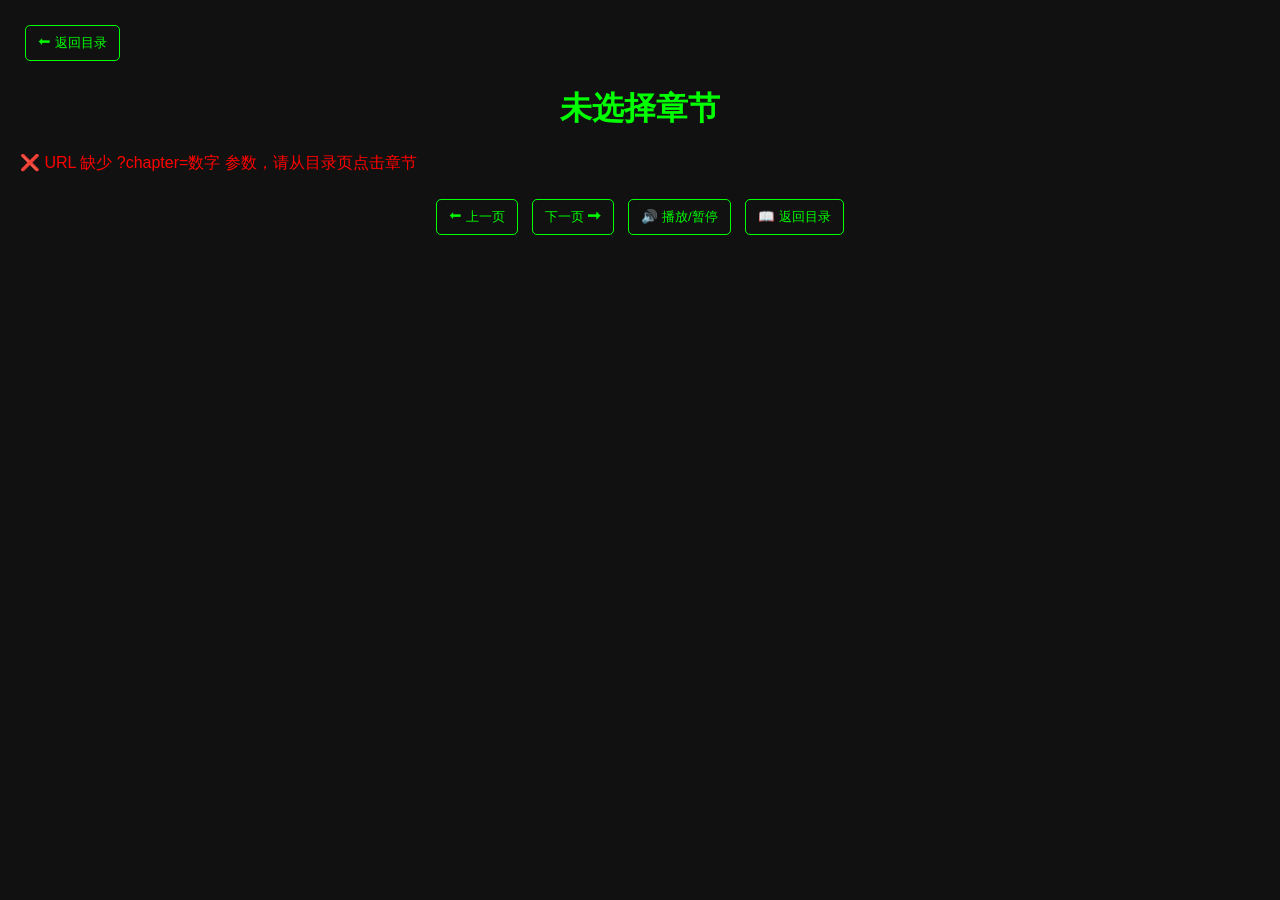
<file: reader.html>
<!DOCTYPE html>
<html lang="zh-CN">
<head>
<meta charset="UTF-8">
<title>阅读器（安全版）</title>
<style>
  body { font-family: sans-serif; margin: 20px; background: #111; color: #0f0; }
  h1 { text-align: center; }
  .page { display: none; margin-bottom: 20px; }
  .page.active { display: block; }
  #nav { margin-top: 20px; text-align: center; }
  button { 
    margin: 5px; padding: 8px 12px; 
    background: #111; color: #0f0; border: 1px solid #0f0; border-radius: 5px;
    cursor: pointer;
  }
  button:hover { background: #0f0; color: #111; }
  #error { color: red; text-align: center; margin-top: 10px; }
</style>
</head>
<body>
  <button onclick="goBack()">⬅ 返回目录</button>
  <h1 id="bookTitle">加载中...</h1>
  <div id="book"></div>
  <div id="error"></div>

  <div id="nav">
    <button onclick="prevPage()">⬅ 上一页</button>
    <button onclick="nextPage()">下一页 ➡</button>
    <button onclick="toggleAudio()">🔊 播放/暂停</button>
    <button onclick="goBack()">📖 返回目录</button>
  </div>

<script>
let currentPage = 0;
let pages = [];
let audio = null;

const urlParams = new URLSearchParams(window.location.search);
const chapterNum = urlParams.get("chapter");

// 返回目录
function goBack() {
  window.location.href = "library.html";
}

// 加载章节文字
function loadChapter(num) {
  const file = `assets/chapter${num}.txt`;

  fetch(file)
    .then(res => {
      if (!res.ok) throw new Error("找不到文件: " + file);
      return res.text();
    })
    .then(text => {
      const chapters = text.split("==="); // 可以用 === 分页
      const bookDiv = document.getElementById("book");
      bookDiv.innerHTML = "";

      chapters.forEach((chapter, i) => {
        const page = document.createElement("div");
        page.className = "page";
        if (i === 0) page.classList.add("active");
        page.innerHTML = `<pre>${chapter.trim()}</pre>`;
        bookDiv.appendChild(page);
      });

      pages = document.querySelectorAll(".page");
      currentPage = 0;
      document.getElementById("bookTitle").textContent = "正在阅读：第 " + num + " 章";

      // 自动加载对应音频
      loadAudio(num);
    })
    .catch(err => {
      console.error(err);
      document.getElementById("error").textContent = "❌ " + err.message;
    });
}

// 翻页
function showPage(n){
  pages.forEach(p => p.classList.remove("active"));
  if (pages[n]) {
    pages[n].classList.add("active");
    currentPage = n;
  }
}
function nextPage(){ if(currentPage < pages.length-1) showPage(currentPage+1); }
function prevPage(){ if(currentPage > 0) showPage(currentPage-1); }

// 音频播放
function loadAudio(num) {
  const audioFile = `src/chapter${num}.mp3`; // 从 src 文件夹加载
  audio = new Audio(audioFile);
  audio.onerror = () => {
    document.getElementById("error").textContent = "❌ 无法加载音频: " + audioFile;
  };
}

function toggleAudio() {
  if (!audio) return;
  if (audio.paused) audio.play();
  else audio.pause();
}

// 默认加载
if (!chapterNum) {
  document.getElementById("bookTitle").textContent = "未选择章节";
  document.getElementById("book").innerHTML = "<p style='color:red'>❌ URL 缺少 ?chapter=数字 参数，请从目录页点击章节</p>";
} else {
  loadChapter(chapterNum);
}
</script>

</body>
</html>
</file>
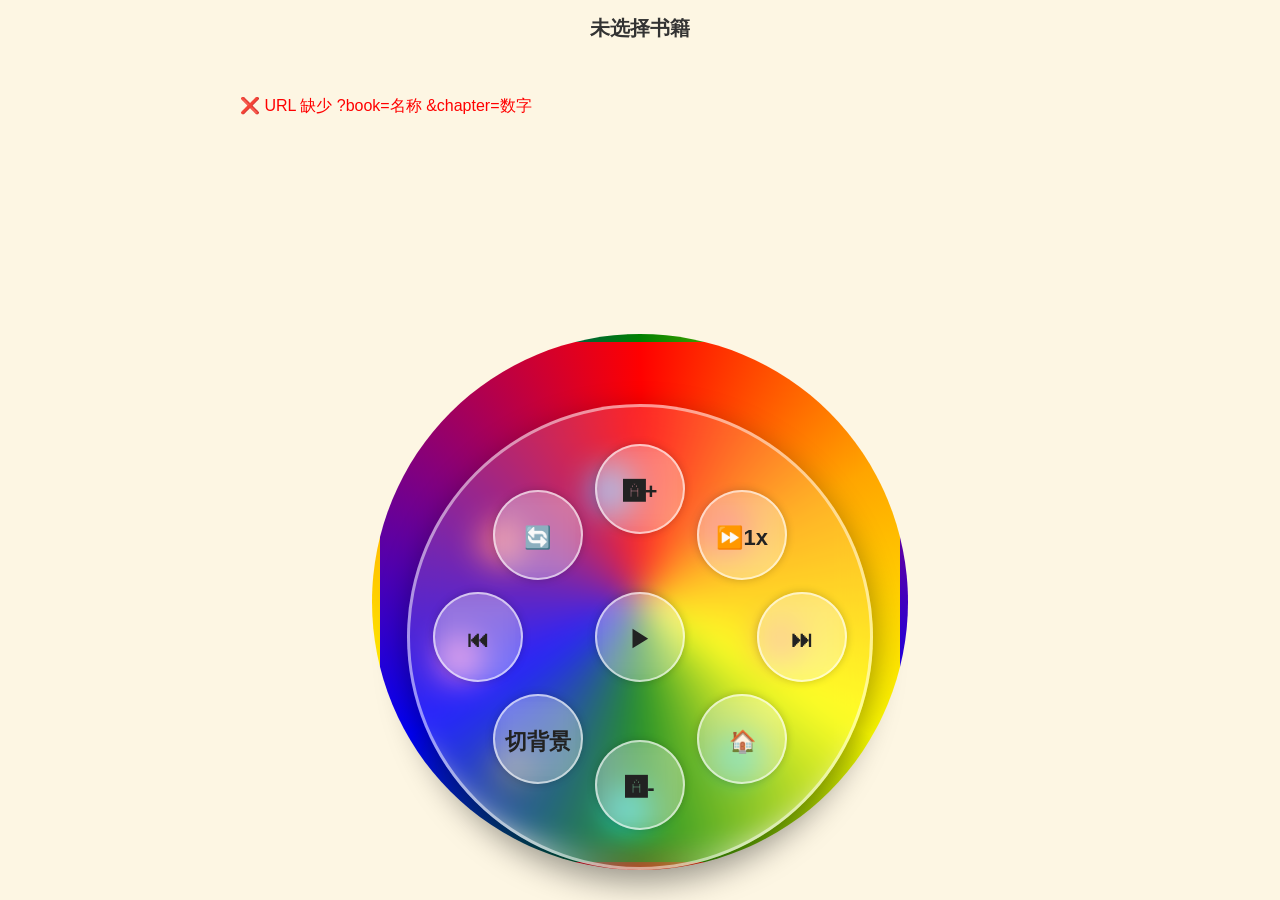
<file: reader2.html>
<!DOCTYPE html>
<html lang="zh-CN">
<head>
<meta charset="UTF-8">
<title>正取智中。。</title>
<style>
body {
  font-family: "Segoe UI", Arial, sans-serif;
  background: #fdf6e3;
  margin: 0;
  padding: 0;
  color: #333;
  overflow-x: hidden;
}

#bookTitle {
  text-align: center;
  padding: 15px;
  font-size: 20px;
  font-weight: bold;
}
#book {
  padding: 20px;
  font-size: 16px;
  line-height: 1.6;
  max-width: 800px;
  margin: 0 auto 500px auto; 
}
#error { color:red; text-align:center; }

/* 彩虹外圈 */
#outer-ring {
  position: fixed;
  bottom: 30px;
  left: 50%;
  transform: translateX(-50%);
  width: 520px;
  height: 520px;
  border-radius: 50%;
  border: 8px solid transparent;
  background: conic-gradient(red, orange, yellow, green, blue, purple, red);
  animation: rotateOuter 20s linear infinite, hueShift 10s linear infinite;
  z-index: 899;
  pointer-events: none;
}

/* 圆形导航内圈 */
#nav-circle {
  position: fixed;
  bottom: 30px;
  left: 50%;
  transform: translateX(-50%);
  width: 460px;
  height: 460px;
  border-radius: 50%;
  background: rgba(255,255,255,0.15);
  backdrop-filter: blur(16px);
  border: 3.5px solid rgba(255,255,255,0.5);
  box-shadow: 0 12px 32px rgba(0,0,0,0.4);
  z-index: 1000;
  display: flex;
  align-items: center;
  justify-content: center;
  overflow: visible;
}

/* 中间遥控器 */
.remote {
  position: relative;
  width: 100%;
  height: 100%;
}
.remote .btn-play {
  position: absolute;
  top:50%;
  left:50%;
  transform: translate(-50%, -50%);
  width: 120px;
  height: 120px;
  border-radius: 50%;
  font-size: 36px;
  font-weight: bold;
  background: #96dd13;
  border: 3px solid #e6c200;
  color: #191f1a;
  cursor: pointer;
  box-shadow: 0 0 25px rgba(39,192,28,0.95);
  transition: transform 0.2s ease, box-shadow 0.3s ease;
}
.remote .btn-play:hover { transform: translate(-50%, -50%) scale(1.1); }

.remote .btn {
  position: absolute;
  width: 90px;
  height: 90px;
  border-radius: 50%;
  font-size: 22px;
  font-weight: bold;
  border: 2px solid rgba(255,255,255,0.6);
  background: rgba(255,255,255,0.25);
  backdrop-filter: blur(10px);
  cursor: pointer;
  transition: all 0.3s ease;
  color: #222;
  text-align: center;
  line-height: 90px;
  box-shadow: 0 0 8px rgba(0,0,0,0.2);
}
.remote .btn:hover { transform: scale(1.15); box-shadow:0 0 16px rgba(0,0,0,0.45); }

/* 按钮颜色 */
.btn-prev { background: #ff6b6b; border-color: #ff4c4c; color:#fff; }
.btn-next { background: #4ecdc4; border-color: #38b2ac; color:#fff; }
.btn-font-plus { background: #a29bfe; border-color: #6c5ce7; color:#fff; }
.btn-font-minus { background: #6c5ce7; border-color: #341f97; color:#fff; }
.btn-speed { background: #ff9ff3; border-color: #ff6f91; color:#000; }
.btn-theme { background: #81ecec; border-color: #00b894; color:#000; }
.btn-home { background: #fd79a8; border-color: #d63031; color:#fff; }
.btn-light { background: #ffe066; border-color: #ffb703; color:#000; }

/* 按钮环绕 */
.btn-prev { top:50%; left:5%; transform: translateY(-50%); }
.btn-next { top:50%; right:5%; transform: translateY(-50%); }
.btn-font-plus { top:8%; left:50%; transform: translateX(-50%); }
.btn-font-minus { bottom:8%; left:50%; transform: translateX(-50%); }
.btn-speed { top:18%; right:18%; }
.btn-theme { bottom:18%; left:18%; }
.btn-home { bottom:18%; right:18%; }
.btn-light { top:18%; left:18%; }

/* 按钮光效 */
.remote .btn:active,
.remote .btn:focus {
  box-shadow:0 0 20px currentColor,0 0 40px currentColor,0 0 60px currentColor;
}
@keyframes rainbowGlow {
  0%{ box-shadow:0 0 10px red,0 0 20px orange,0 0 30px yellow; }
  25%{ box-shadow:0 0 10px orange,0 0 20px yellow,0 0 30px green; }
  50%{ box-shadow:0 0 10px yellow,0 0 20px green,0 0 30px blue; }
  75%{ box-shadow:0 0 10px green,0 0 20px blue,0 0 30px purple; }
  100%{ box-shadow:0 0 10px red,0 0 20px orange,0 0 30px yellow; }
}
.btn-light:active { animation: rainbowGlow 1s linear infinite; }

/* 八方形旋转 */
#square-rotation{
  position: fixed;
  bottom:30px;
  left:50%;
  transform: translateX(-50%);
  width:400px;
  height:400px;
  z-index:900;
  pointer-events:none;
}
.square{
  position:absolute;
  width:40px;
  height:40px;
  border-radius:6px;
  opacity:0.9;
  transform-origin:180px 180px;
  box-shadow:0 0 10px rgba(0,0,0,0.3);
}

/* 动画关键帧 */
@keyframes rotateOuter { from{ transform: translateX(-50%) rotate(0deg); } to{ transform: translateX(-50%) rotate(360deg); } }
@keyframes hueShift { 0%{ filter:hue-rotate(0deg);} 100%{filter:hue-rotate(360deg);} }
</style>
<style>
/* 保持之前的隐藏规则 */
.remote.hidden .btn:not(#play-btn) {
  opacity: 0;
  pointer-events: none;
  transition: opacity 0.5s ease;
}

/* 播放按钮在隐藏模式下变大并加动画 */
.remote.hidden #play-btn {
  width: 160px;
  height: 160px;
  font-size: 48px;
  box-shadow: 0 0 35px rgba(39,192,28,0.95);
  animation: pulsePlay 1.5s infinite ease-in-out;
  transition: all 0.4s ease;
}

/* 动画效果：呼吸放大缩小 */
@keyframes pulsePlay {
  0% { transform: translate(-50%, -50%) scale(1); }
  50% { transform: translate(-50%, -50%) scale(1.15); }
  100% { transform: translate(-50%, -50%) scale(1); }
}

/* 可选：按钮边框隐藏 */
.remote.no-border .btn {
  border: none;
}
</style>
</head>
<body>

<div id="bookTitle">加载中...</div>
<div id="book"></div>
<div id="error"></div>

<div id="outer-ring"></div>
<div id="square-rotation"></div>

<div id="nav-circle">
  <div class="remote">
    <button class="btn btn-play" id="play-btn">▶</button>
    <button class="btn btn-prev">⏮</button>
    <button class="btn btn-next">⏭</button>
    <button class="btn btn-font-plus">🅰+</button>
    <button class="btn btn-font-minus">🅰-</button>
    <button class="btn btn-speed" id="speed-btn">⏩1x</button>
    <button class="btn btn-theme">切背景</button>
    <button class="btn btn-home">🏠</button>
    <button class="btn btn-light">🔄</button>
  </div>
</div>

<audio id="chapter-audio"></audio>

<script>
// 八方形旋转
const squareContainer=document.getElementById("square-rotation");
const colors=["#ff4c4c","#ff9f43","#1dd1a1","#00d2d3","#576574","#f368e0","#ff6b6b","#54a0ff"];
for(let i=0;i<8;i++){
  const div=document.createElement("div");
  div.className="square";
  div.style.background=colors[i];
  div.style.transform=`rotate(${i*45}deg) translate(160px)`;
  squareContainer.appendChild(div);
}
let angle=0;
function animateSquares(){
  angle+=1;
  const squares=document.querySelectorAll(".square");
  squares.forEach((sq,i)=>{
    sq.style.transform=`rotate(${angle+i*45}deg) translate(160px)`;
  });
  requestAnimationFrame(animateSquares);
}
animateSquares();

// 音频控制
const audio=document.getElementById("chapter-audio");
const playBtn=document.getElementById("play-btn");
playBtn.addEventListener("click",()=>{
  if(!audio.src) return;
  if(audio.paused){ audio.play(); playBtn.textContent="⏸"; }
  else{ audio.pause(); playBtn.textContent="▶"; }
});

// 音频速度
const speedBtn=document.getElementById("speed-btn");
let speeds=[0.5,1,1.5,2];
let speedIndex=1;
audio.playbackRate=speeds[speedIndex];
speedBtn.addEventListener("click",()=>{
  speedIndex=(speedIndex+1)%speeds.length;
  audio.playbackRate=speeds[speedIndex];
  speedBtn.textContent=speeds[speedIndex]+"x";
});

// 字号调节
const bookDiv=document.getElementById("book");
document.querySelector(".btn-font-plus").addEventListener("click",()=>{ changeTextSize(2); });
document.querySelector(".btn-font-minus").addEventListener("click",()=>{ changeTextSize(-2); });
function changeTextSize(delta){
  const style=window.getComputedStyle(bookDiv,null).getPropertyValue('font-size');
  const current=parseFloat(style);
  bookDiv.style.fontSize=(current+delta)+'px';
}

// 背景切换
document.querySelector(".btn-theme").addEventListener("click",()=>{
  bgIndex=(bgIndex+1)%backgrounds.length;
  document.body.style.background=backgrounds[bgIndex];
});

// 返回首页
document.querySelector(".btn-home").addEventListener("click",()=>{ window.location.href="library.html"; });

// 章节切换
const urlParams=new URLSearchParams(window.location.search);
let bookFolder=urlParams.get("book");
let chapterNum=urlParams.get("chapter");

function loadChapter(book,num){
  const file=`books/${book}/${num==="cover"?"cover.html":"chapter"+num+".html"}`;
  fetch(file)
    .then(res=>{if(!res.ok)throw new Error("找不到文件:"+file); return res.text();})
    .then(html=>{
      bookDiv.innerHTML=html;
      document.getElementById("bookTitle").textContent=`${book} - ${num==="cover"?"封面":"第 "+num+" 章"}`;
      loadAudio(book,num);
    })
    .catch(err=>{document.getElementById("error").textContent="❌ "+err.message;});
}
function loadAudio(book,num){
  audio.src=`books/${book}/audio/${num==="cover"?"cover":"chapter"+num}.mp3`;
  audio.pause(); audio.currentTime=0;
}

// 上一章/下一章按钮
document.querySelector(".btn-prev").addEventListener("click",()=>{
  if(chapterNum==="cover") return;
  chapterNum=parseInt(chapterNum)-1;
  if(chapterNum<1) chapterNum="cover";
  loadChapter(bookFolder,chapterNum);
});
document.querySelector(".btn-next").addEventListener("click",()=>{
  if(chapterNum==="cover") chapterNum=1;
  else chapterNum=parseInt(chapterNum)+1;
  loadChapter(bookFolder,chapterNum);
});

// 初始化
if(!bookFolder || !chapterNum){
  document.getElementById("bookTitle").textContent="未选择书籍";
  bookDiv.innerHTML="<p style='color:red'>❌ URL 缺少 ?book=名称 &chapter=数字</p>";
}else{
  loadChapter(bookFolder,chapterNum);
}
</script>
<style>
/* 新增隐藏按钮类 - 只隐藏除了播放按钮的其他按钮 */
.remote.hidden .btn:not(#play-btn) {
  opacity: 0;
  pointer-events: none;
  transition: opacity 0.5s ease;
}

/* 可选：按钮边框隐藏 */
.remote.no-border .btn {
  border: none;
}
</style>
<script>
// ====== 控制按钮显示/隐藏 ======
const remote = document.querySelector(".remote");

// 点击空白处时只隐藏/显示“除播放按钮外的其他按钮”
document.body.addEventListener("click", (e) => {
  if (e.target.closest(".btn")) return; // 点击按钮本身不触发
  remote.classList.toggle("hidden");
});

// 🔄按钮：切换边框 & 隐藏非播放按钮
document.querySelector(".btn-light").addEventListener("click", () => {
  remote.classList.toggle("no-border");
  remote.classList.toggle("hidden");
});

// ====== 章节切换逻辑 ======
function changeChapter(delta) {
  if (chapterNum === "cover" && delta < 0) return;
  if (chapterNum === "cover") chapterNum = 1;
  else chapterNum = parseInt(chapterNum) + delta;
  if (chapterNum < 1) chapterNum = "cover";
  loadChapter(bookFolder, chapterNum);
}

// 键盘左右切换章节
document.addEventListener("keydown", (e) => {
  if (e.key === "ArrowLeft") changeChapter(-1);
  if (e.key === "ArrowRight") changeChapter(1);
});

// ====== 触屏滑动切换章节 (只响应左右滑动) ======
let touchStartX = 0;
let touchStartY = 0;

document.addEventListener("touchstart", (e) => {
  touchStartX = e.changedTouches[0].clientX;
  touchStartY = e.changedTouches[0].clientY;
}, { passive: true });

document.addEventListener("touchend", (e) => {
  const touchEndX = e.changedTouches[0].clientX;
  const touchEndY = e.changedTouches[0].clientY;

  const diffX = touchEndX - touchStartX;
  const diffY = touchEndY - touchStartY;

  // 只在左右滑动比上下滑动更明显时触发
  if (Math.abs(diffX) > Math.abs(diffY) && Math.abs(diffX) > 50) {
    if (diffX > 0) {
      changeChapter(-1); // 右滑 → 上一章
    } else {
      changeChapter(1);  // 左滑 → 下一章
    }
  }
}, { passive: true });

// ====== 背景切换 + 自动文字颜色 ======
const backgrounds = [
  { bg: '#fdf6e3', color: '#222' },   // 米黄底，深字
  { bg: '#ffffff', color: '#222' },   // 白底，深字
  { bg: '#222222', color: '#fdf6e3' },// 黑灰底，浅字
  { bg: '#e0f7fa', color: '#003' },   // 青色底，深字
  { bg: '#fce4ec', color: '#4a148c' },// 粉底，紫字
  { bg: '#e8f5e9', color: '#1b5e20' } // 绿底，深绿字
];
let bgIndex = 0;

document.querySelector(".btn-theme").addEventListener("click", () => {
  bgIndex = (bgIndex + 1) % backgrounds.length;
  const theme = backgrounds[bgIndex];
  document.body.style.background = theme.bg;
  document.body.style.color = theme.color;
  document.getElementById("bookTitle").style.color = theme.color;
  document.getElementById("book").style.color = theme.color;
});
</script>

</body>
</html>
</file>
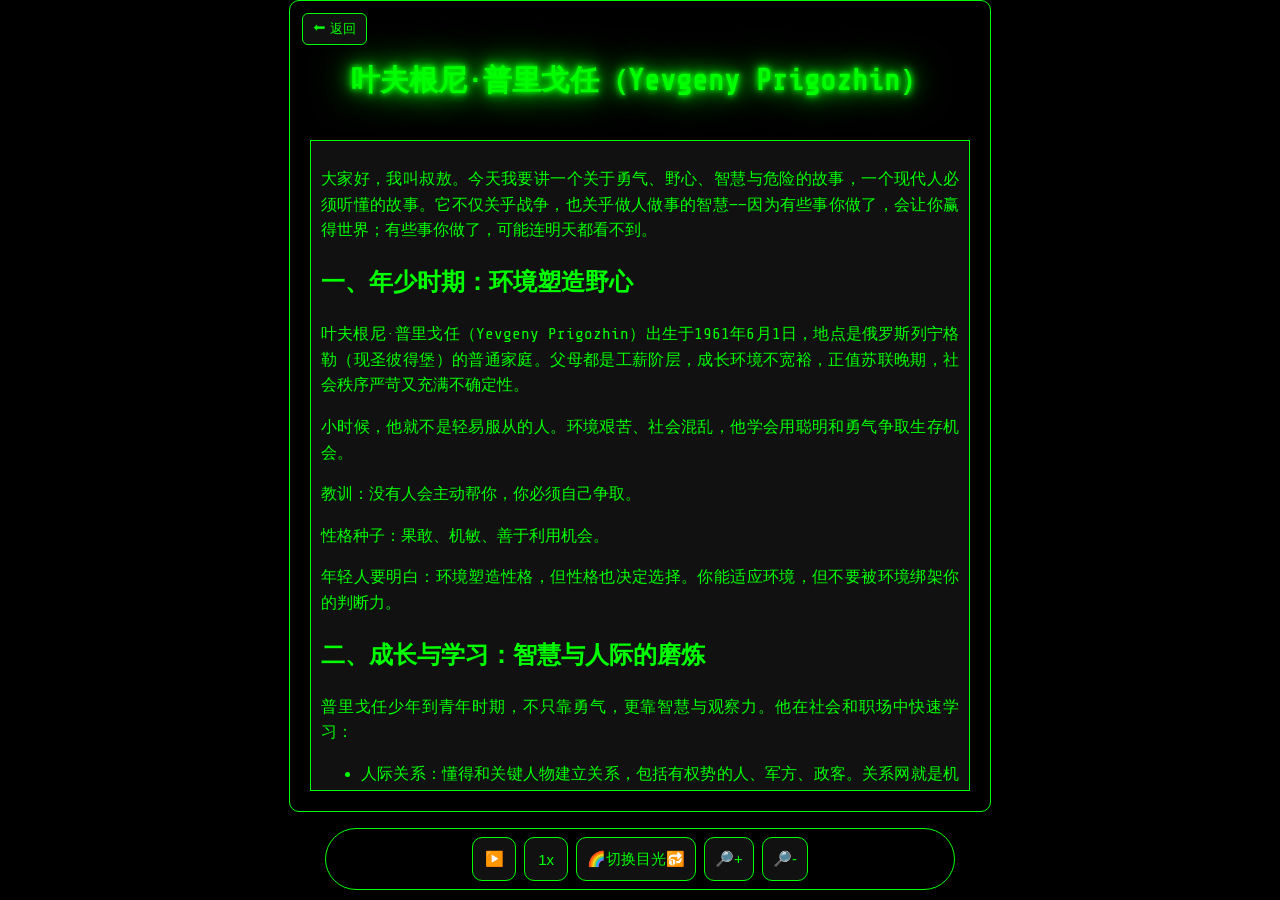
<file: wagner.html>
<!DOCTYPE html>
<html lang="zh-CN">
<head>
<meta charset="UTF-8" />
<meta name="viewport" content="width=device-width, initial-scale=1.0" />
<title>叶夫根尼·普里戈任（Yevgeny Prigozhin）</title>

<link href="https://fonts.googleapis.com/css2?family=Share+Tech+Mono&display=swap" rel="stylesheet">

<style>
html, body {
  height: 100%;
  margin: 0;
  padding: 0;
  background: black;
  color: #0f0;
  font-family: 'Share Tech Mono', monospace;
  overflow: hidden;
}

canvas#matrix {
  position: fixed;
  top: 0;
  left: 0;
  width: 100%;
  height: 100%;
  z-index: -1;
}

#ebook-container {
  width: 100%;
  height: 100vh;
  background: rgba(0,0,0,0.85);
  border: 1px solid #0f0;
  display: flex;
  flex-direction: column;
  overflow: hidden;
}

@media (min-width: 768px) {
  #ebook-container {
    width: 700px;
    height: 90vh;
    margin: auto;
    border-radius: 10px;
  }
}

#ebook { flex: 1; position: relative; overflow: hidden; padding: 20px; }

.page { width: 100%; height: 100%; overflow-y: auto; display: flex; flex-direction: column; }
.page h1 { font-size: 1.8rem; text-align: center; color: #0f0; text-shadow: 0 0 5px #0f0,0 0 10px #0f0,0 0 20px #0f0,0 0 40px #00ff00; animation: flicker 1.6s infinite alternate; margin-top: 40px; }
@keyframes flicker { 0%,19%,21%,23%,25%,54%,56%,100% { text-shadow:0 0 5px #0f0,0 0 10px #0f0,0 0 20px #0f0,0 0 40px #00ff00; } 20%,22%,24%,55% { text-shadow:0 0 2px #0f0; } }

.page .chapter-content { margin-top: 20px; flex: 1; overflow-y: auto; border: 1px solid #0f0; padding: 10px; background: #111; color: #0f0; font-size: 1rem; line-height: 1.6; text-align: justify; }

button { background:#111; color:#0f0; border:1px solid #0f0; padding:6px 10px; border-radius:6px; cursor:pointer; }
button:hover { background:#0f0; color:#000; }

.backBtn { position: absolute; top: 12px; left: 12px; }
#controls { margin-top: 10px; display: flex; gap: 10px; justify-content: center; flex-wrap: wrap; }

/* 固定底部按钮栏（手机友好） */
.fixed-btn-bar{
  position: fixed;
  left: 10px;
  right: 10px;
  bottom: 10px;
  z-index: 10000;
  display: flex;
  gap: 8px;
  justify-content: center;
  align-items: center;
  padding: 8px;
  background: rgba(0,0,0,0.6);
  border: 1px solid #0f0;
  border-radius: 999px;
  backdrop-filter: blur(6px);
  box-shadow: 0 6px 18px rgba(0,0,0,0.5);
}

/* 单个按钮样式 */
.fixed-btn-bar button{
  min-width: 44px;
  height: 44px;
  padding: 6px 10px;
  border-radius: 10px;
  border: 1px solid #0f0;
  background: #111;
  color: #0f0;
  font-size: 16px;
  display: inline-flex;
  align-items: center;
  justify-content: center;
  cursor: pointer;
}

/* 按钮 hover 与触控反馈 */
.fixed-btn-bar button:hover,
.fixed-btn-bar button:active {
  background: #0f0;
  color: #000;
}

/* 更大屏（桌面）时把按钮栏限制宽度居中 */
@media (min-width: 768px){
  .fixed-btn-bar{
    left: 50%;
    transform: translateX(-50%);
    max-width: 700px;
  }
  .fixed-btn-bar button{ font-size: 15px; }
}

/* 可选：更明显的主题变量（JS 会改动这些 CSS 变量） */
:root{
  --theme-bg: rgba(0,0,0,0.85);
  --theme-text: #0f0;
  --theme-border: #0f0;
}
#ebook-container{ background: var(--theme-bg); }
.chapter-content{ color: var(--theme-text); border-color: var(--theme-border); }

/* 手机触摸优化：扩大点击区域 */
.fixed-btn-bar button{ touch-action: manipulation; -webkit-tap-highlight-color: rgba(255,255,255,0.05); }

</style>
</head>
<body>

<canvas id="matrix"></canvas>

<div id="ebook-container">
  <div id="ebook">
    <div class="page active">
      <button class="backBtn" onclick="history.back()">⬅ 返回</button>
      <h1>叶夫根尼·普里戈任（Yevgeny Prigozhin）</h1>
      <div class="chapter-content" id="chapter-content">
        <p>大家好，我叫叔敖。今天我要讲一个关于勇气、野心、智慧与危险的故事，一个现代人必须听懂的故事。它不仅关乎战争，也关乎做人做事的智慧——因为有些事你做了，会让你赢得世界；有些事你做了，可能连明天都看不到。</p>

        <h2>一、年少时期：环境塑造野心</h2>
        <p>叶夫根尼·普里戈任（Yevgeny Prigozhin）出生于1961年6月1日，地点是俄罗斯列宁格勒（现圣彼得堡）的普通家庭。父母都是工薪阶层，成长环境不宽裕，正值苏联晚期，社会秩序严苛又充满不确定性。</p>
        <p>小时候，他就不是轻易服从的人。环境艰苦、社会混乱，他学会用聪明和勇气争取生存机会。</p>
        <p>教训：没有人会主动帮你，你必须自己争取。</p>
        <p>性格种子：果敢、机敏、善于利用机会。</p>
        <p>年轻人要明白：环境塑造性格，但性格也决定选择。你能适应环境，但不要被环境绑架你的判断力。</p>

        <h2>二、成长与学习：智慧与人际的磨炼</h2>
        <p>普里戈任少年到青年时期，不只靠勇气，更靠智慧与观察力。他在社会和职场中快速学习：</p>
        <ul>
          <li>人际关系：懂得和关键人物建立关系，包括有权势的人、军方、政客。关系网就是机会和保护。</li>
          <li>商业与技术：利用商业手段积累财富，为未来军事和政治行动提供资金。学会用资源换影响力，用钱和信息获取优势。</li>
        </ul>
        <p>年轻人要记住：能力重要，但关系与资源管理同样关键。聪明的人不会只靠蛮力，而是用智慧把自己放在有利位置。</p>

        <h2>三、崛起为瓦格纳集团领袖：野心与傲慢交织</h2>
        <p>凭借聪明和果敢，普里戈任建立了瓦格纳集团（Wagner Group），一支私人军事公司。他的任务复杂多样：</p>
        <ul>
          <li>战场行动：执行俄罗斯在乌克兰、非洲、叙利亚等地的敏感任务。</li>
          <li>政治与经济任务：支持国家利益，同时用战争和资源积累财富。</li>
        </ul>
        <p>真实小故事：在乌克兰东部的一次行动中，他亲自指挥小队伏击一支装备精良的敌军车队。士兵回忆，他在寒风中走到前线，用地图和望远镜指导战术，那一天他展现出果敢与亲力亲为。但几天后，过于自负，险些让小队陷入包围。优点与缺点并存，教人深思。</p>
        <p>优点：果敢、聪明、战略眼光、执行力强。缺点：傲慢、自负，低估政治风险。</p>
        <p>年轻人要学：勇敢和智慧能让你快速崛起，但傲慢和自负会让你失去一切。</p>

        <h2>四、现代新战场策略：隐蔽、灵活、数字化</h2>
        <p>今天的战争，已经不是单纯拼人数或坦克。瓦格纳集团使用：</p>
        <ul>
          <li>非正规部队策略：快速、隐蔽、可调度，高风险任务小而精。</li>
          <li>资源驱动战术：通过雇佣兵、装备采购和后勤保障获得优势。</li>
          <li>信息与心理战：网络舆论和心理手段削弱敌方士气。</li>
        </ul>
        <p>年轻人要明白：现代战争不仅靠勇气，也靠智慧、策略和科技应用。能力再强，如果不懂新规则，也可能失去先机甚至生命。</p>

        <h2>五、人性与代价：暗示与警示</h2>
        <ul>
          <li>2022年2月24日：俄罗斯全面入侵乌克兰，普里戈任的瓦格纳集团参与战场行动。</li>
          <li>2023年6月：与俄罗斯国防部关系紧张，发起短暂兵变威胁莫斯科。</li>
          <li>2023年8月23日：私人飞机坠毁身亡，被广泛认为是政治暗杀。</li>
        </ul>
        <p>从中学到：能力与勇气可以让你崛起，但政治智慧、风险判断和自我保护同样重要。缺乏这些，可能连明天都看不到。</p>

        <h2>六、古代灭族比喻与现代警示</h2>
        <p>在古代，如果有人像普里戈任一样，既有权力又挑战高层，傲慢自负，可能不仅个人丧命，还会被灭族——父母、兄弟、子女都难逃。今天虽然没有灭族制度，但危险本质没变：傲慢、自负、缺乏策略的人，仍可能付出惨重代价——失去职位、自由，甚至生命。</p>
        <p>年轻人必须加倍谨慎：</p>
        <ul>
          <li>清醒自知：知道自己能做什么，不能做什么。</li>
          <li>战略思考：每一步都考虑后果和潜在风险。</li>
          <li>保护自己与团队：聪明、勇敢的人也需要安全屏障和后援。</li>
        </ul>

        <h2>七、战争未结束：现实的教训</h2>
        <p>即便普里戈任已不在人世，战争仍在继续：乌克兰东部冲突、非洲代理战争、网络战与信息战仍在延续。年轻人要明白：世界没有永远胜利者，每一个选择都可能改变命运。</p>

        <h2>八、人性教训与年轻人启示</h2>
        <ul>
          <li>做人要清醒自知：知道自己能做什么、不能做什么，衡量风险和后果。</li>
          <li>做事要趋吉避凶：勇气和野心可以成功，但缺乏智慧和策略，可能连明天都看不到。</li>
          <li>人性弱点的代价：自负、傲慢、只靠力量的人，最终容易被暗中消灭。</li>
          <li>成功不是单靠胆量：能力、智慧、战略、关系、风险管理缺一不可。</li>
        </ul>

        <h2>九、总结：年轻人必须懂的道理</h2>
        <ul>
          <li>能力、勇气、智慧三者结合：只勇敢不聪明撞死墙，只聪明不敢做事一事无成。</li>
          <li>清醒自知：了解底线、风险与局限，才能安全前行。</li>
          <li>人际与资源管理：没有网络和资源，再聪明也难独立成功。</li>
          <li>避免傲慢与自负：尊重力量对比与现实，轻视可能致命。</li>
          <li>短期利益 vs 长期后果：今天赢了不代表明天安全。</li>
        </ul>
        <p>普里戈任的故事，是现代权力、战争与人性交织的教科书。年轻人，你可以做事，可以追求野心，但要懂得何时退、何时进，保护自己和团队，保持清醒——这是趋吉避凶的智慧。</p>
      </div>

      <!-- 固定按钮栏（放到 <body> 里，通常放在页面底部） -->
<div id="fixed-btn-bar" class="fixed-btn-bar" aria-hidden="false">
  <button id="play-btn" aria-label="播放/暂停" title="播放/暂停">▶️</button>
  <button id="speed-btn" aria-label="播放速度" title="切换播放速度">1x</button>
  <button id="theme-btn" aria-label="切换主题" title="🌈切换目光🔂">🌈切换目光🔂</button>
  <button id="zoom-in" aria-label="放大文字" title="放大文字">🔎+</button>
  <button id="zoom-out" aria-label="缩小文字" title="缩小文字">🔎-</button>
</div>

<!-- 音频文件（放在 src/audio/ 下） -->
<audio id="chapter-audio" src="src/audio/prigozhin.mp3" preload="metadata"></audio>


<script>
document.addEventListener('DOMContentLoaded', () => {
  // 元素
  const audio = document.getElementById('chapter-audio');
  const playBtn = document.getElementById('play-btn');
  const speedBtn = document.getElementById('speed-btn');
  const themeBtn = document.getElementById('theme-btn');
  const zoomInBtn = document.getElementById('zoom-in');
  const zoomOutBtn = document.getElementById('zoom-out');
  // 章节内容选择（若不同，可改这里的选择器）
  const content = document.getElementById('chapter-content') || document.querySelector('.chapter-content');

  /* ---------------------------
     播放 / 暂停
     --------------------------- */
  // 初始按钮图标
  function setPlayUi(isPlaying){
    playBtn.textContent = isPlaying ? '⏸' : '▶️';
  }
  setPlayUi(!audio.paused);

  playBtn.addEventListener('click', () => {
    if (audio.paused) {
      audio.play().catch(()=>{ /* 如果自动播放被阻止，这里可处理 */ });
      setPlayUi(true);
    } else {
      audio.pause();
      setPlayUi(false);
    }
  });

  // 当音频结束或暂停状态变化时更新 UI
  audio.addEventListener('ended', () => setPlayUi(false));
  audio.addEventListener('pause', () => setPlayUi(false));
  audio.addEventListener('play', () => setPlayUi(true));

  /* ---------------------------
     速度切换（单按钮循环）
     0.5x -> 1x -> 1.5x -> 2x -> back to 0.5x
     --------------------------- */
  const speeds = [0.5, 1, 1.5, 2];
  let speedIndex = speeds.indexOf(1); // 默认 1x
  audio.playbackRate = speeds[speedIndex];
  speedBtn.textContent = speeds[speedIndex] + 'x';

  speedBtn.addEventListener('click', () => {
    speedIndex = (speedIndex + 1) % speeds.length;
    audio.playbackRate = speeds[speedIndex];
    speedBtn.textContent = speeds[speedIndex] + 'x';
    // 可短暂给用户视觉提示（闪烁）
    speedBtn.animate([{opacity:1},{opacity:0.6},{opacity:1}], {duration:240});
  });

  /* ---------------------------
     多主题循环（更多颜色）
     每个主题设置：container 背景、content 背景、文字颜色、边框颜色
     --------------------------- */
  const themes = [
    {name:'绿', containerBg: 'rgba(0,0,0,0.85)', contentBg:'#111', text:'#0f0', border:'#0f0'},
    {name:'白', containerBg: '#ffffff', contentBg:'#fff8f0', text:'#000', border:'#000'},
    {name:'蓝', containerBg: '#001f3f', contentBg:'#001f3f', text:'#ffffff', border:'#ffffff'},
    {name:'紫', containerBg: '#2e003e', contentBg:'#3f0d4a', text:'#ffeb3b', border:'#ffeb3b'},
    {name:'暖黄', containerBg:'#fff8dc', contentBg:'#fff8dc', text:'#5a3e1b', border:'#5a3e1b'}
  ];
  let themeIndex = 0;

  function applyTheme(t){
    // update CSS variables or directly style elements
    const ebook = document.getElementById('ebook-container') || document.querySelector('#ebook-container');
    if (ebook) ebook.style.background = t.containerBg;
    if (content){
      content.style.background = t.contentBg;
      content.style.color = t.text;
      content.style.borderColor = t.border;
    }
    // update fixed buttons' border & text to match theme for better integration
    document.querySelectorAll('.fixed-btn-bar button').forEach(b => {
      b.style.borderColor = t.border;
      b.style.color = t.text;
      // 除非是白底，用深色按钮背景
      b.style.background = (t.containerBg && t.containerBg.toString().includes('255')) ? '#fff' : '#111';
      // adjust hover colors conservatively (no direct hover JS here)
    });
  }

  // 初始应用
  applyTheme(themes[themeIndex]);

  themeBtn.addEventListener('click', () => {
    themeIndex = (themeIndex + 1) % themes.length;
    applyTheme(themes[themeIndex]);
    // 小动画提示
    themeBtn.animate([{transform:'scale(1)'},{transform:'scale(1.08)'},{transform:'scale(1)'}], {duration:220});
  });

  /* ---------------------------
     放大 / 缩小文字
     --------------------------- */
  const MIN_FONT = 12;
  const MAX_FONT = 28;

  function changeFontSize(delta){
    if (!content) return;
    const style = window.getComputedStyle(content);
    const currentSize = parseFloat(style.fontSize) || 16;
    let next = Math.round((currentSize + delta) * 10) / 10; // 精度
    next = Math.max(MIN_FONT, Math.min(MAX_FONT, next));
    content.style.fontSize = next + 'px';
    // 小提示动画
    content.animate([{opacity:0.95},{opacity:1}], {duration:160});
  }

  zoomInBtn.addEventListener('click', ()=> changeFontSize(2));
  zoomOutBtn.addEventListener('click', ()=> changeFontSize(-2));

  /* ---------------------------
     小提示：如果你想页面载入时自动播放（注意浏览器策略）
     你可以尝试：
     audio.play().catch(()=>{/* 浏览器阻止自动播放时无事发生 */});
     但推荐保留为用户点击触发播放

/* -------------------------
   Matrix Background
------------------------- */
const canvas = document.getElementById("matrix");
const ctx = canvas.getContext("2d");

function resizeCanvas() { canvas.width = innerWidth; canvas.height = innerHeight; }
resizeCanvas();
window.addEventListener('resize', resizeCanvas);

const letters = "ABCDEFGHIJKLMNOPQRSTUVWXYZ123456789@#$%^&*()*&^%";
const fontSize = 14;
let columns = Math.floor(innerWidth / fontSize);
let drops = Array(columns).fill(1);

function drawMatrix() {
  ctx.fillStyle = "rgba(0,0,0,0.06)";
  ctx.fillRect(0,0,canvas.width,canvas.height);
  ctx.fillStyle = "#0f0";
  ctx.font = fontSize + "px monospace";
  for(let i=0;i<drops.length;i++){
    const text = letters.charAt(Math.floor(Math.random()*letters.length));
    ctx.fillText(text,i*fontSize,drops[i]*fontSize);
    if(drops[i]*fontSize>canvas.height && Math.random()>0.975) drops[i]=0;
    drops[i]++;
  }
}
setInterval(drawMatrix,33);

/* -------------------------
   Audio Controls
------------------------- */
const audio = document.getElementById("audio");
function toggleAudio(){ audio.paused ? audio.play() : audio.pause(); }
function changeSpeed(speed){ audio.playbackRate = speed; }

/* -------------------------
   Text Size Control
------------------------- */
function changeTextSize(delta){
  const content = document.getElementById("chapter-content");
  let style = window.getComputedStyle(content,null).getPropertyValue('font-size');
  let size = parseFloat(style);
  content.style.fontSize = (size+delta)+'px';
}

/* -------------------------
   Theme Toggle
------------------------- */
let darkTheme = true;
function toggleTheme(){
  const container = document.getElementById("ebook-container");
  const content = document.getElementById("chapter-content");
  if(darkTheme){
    container.style.background="rgba(255,255,255,0.9)";
    content.style.background="#eee";
    content.style.color="#000";
  } else {
    container.style.background="rgba(0,0,0,0.85)";
    content.style.background="#111";
    content.style.color="#0f0";
  }
  darkTheme = !darkTheme;
}
</script>

</body>
</html>
</file>
<file: style.css>
/* ============================================================
   🎨 Global Styles
   ============================================================ */
:root {
  --primary: #2196F3;
  --primary-dark: #1976D2;
  --secondary: #21CBF3;
  --accent: #FFD700;
  --bg-dark: #0f2027;
  --bg-mid: #203a43;
  --bg-light: #2c5364;
  --text-light: #fff;
  --text-dark: #333;
  --radius: 12px;
  --shadow: 0 4px 12px rgba(0,0,0,0.15);
}

* {
  margin: 0;
  padding: 0;
  box-sizing: border-box;
}

body {
  font-family: 'Inter', system-ui, sans-serif;
  line-height: 1.6;
  background: linear-gradient(135deg, var(--bg-dark), var(--bg-mid), var(--bg-light));
  color: var(--text-light);
  min-height: 100vh;
}

/* ============================================================
   🌍 Navigation
   ============================================================ */
nav {
  display: flex;
  justify-content: space-around;
  align-items: center;
  padding: 15px 20px;
  background: linear-gradient(90deg, var(--primary), var(--secondary));
  border-radius: var(--radius);
  margin: 10px auto;
  max-width: 1200px;
  box-shadow: var(--shadow);
}

nav a {
  color: #fff;
  text-decoration: none;
  font-weight: 500;
  padding: 8px 16px;
  border-radius: 6px;
  transition: 0.3s;
}

nav a:hover {
  background: rgba(255,255,255,0.15);
}

/* ============================================================
   📚 Library (book list)
   ============================================================ */
#book-list {
  display: grid;
  grid-template-columns: repeat(auto-fit, minmax(280px, 1fr));
  gap: 20px;
  padding: 20px;
  max-width: 1200px;
  margin: auto;
}

.book {
  background: rgba(255,255,255,0.1);
  padding: 20px;
  border-radius: var(--radius);
  cursor: pointer;
  box-shadow: var(--shadow);
  transition: 0.3s;
  text-align: left;
}

.book:hover {
  transform: translateY(-5px);
  border: 2px solid var(--accent);
}

.book h2 {
  margin-bottom: 8px;
  font-size: 1.3rem;
  color: var(--accent);
}

/* ============================================================
   🎧 Audiobook Page
   ============================================================ */
#audio-controls {
  margin: 20px auto;
  text-align: center;
}

button {
  background: linear-gradient(90deg, var(--primary), var(--secondary));
  color: #fff;
  border: none;
  padding: 10px 18px;
  margin: 6px;
  font-size: 15px;
  border-radius: var(--radius);
  cursor: pointer;
  box-shadow: var(--shadow);
  transition: 0.25s;
}

button:hover {
  background: var(--primary-dark);
  transform: translateY(-2px);
}

#sentences {
  margin: 20px auto;
  max-width: 700px;
  text-align: left;
  line-height: 1.6;
  background: rgba(255,255,255,0.1);
  padding: 18px;
  border-radius: var(--radius);
  overflow-y: auto;
  max-height: 50vh;
}

.highlight {
  color: var(--accent);
  font-weight: bold;
}

/* ============================================================
   📖 Reader Page
   ============================================================ */
.page-container {
  height: calc(100vh - 70px);
  overflow: hidden;
  position: relative;
  padding: 20px;
}

.page {
  position: absolute;
  top: 0;
  left: 100%;
  width: 100%;
  height: 100%;
  overflow-y: auto;
  padding-right: 10px;
  transition: left 0.4s;
}

.page.active { left: 0; }
.page.prev { left: -100%; }

.sentence {
  display: block;
  margin: 10px 0;
  font-size: 18px;
}

/* ============================================================
   🎭 Utilities
   ============================================================ */
.container {
  max-width: 1200px;
  margin: auto;
  padding: 20px;
}

h1, h2, h3 {
  background: linear-gradient(to right, var(--secondary), var(--accent), var(--primary));
  -webkit-background-clip: text;
  -webkit-text-fill-color: transparent;
}

.fade-in {
  animation: fade 0.8s ease-in-out;
}
@keyframes fade {
  from { opacity: 0; transform: translateY(10px); }
  to   { opacity: 1; transform: translateY(0); }
}

/* ============================================================
   📱 Responsive
   ============================================================ */
@media (max-width: 768px) {
  nav {
    flex-direction: column;
  }
  nav a {
    margin: 6px 0;
  }
}
</file>
